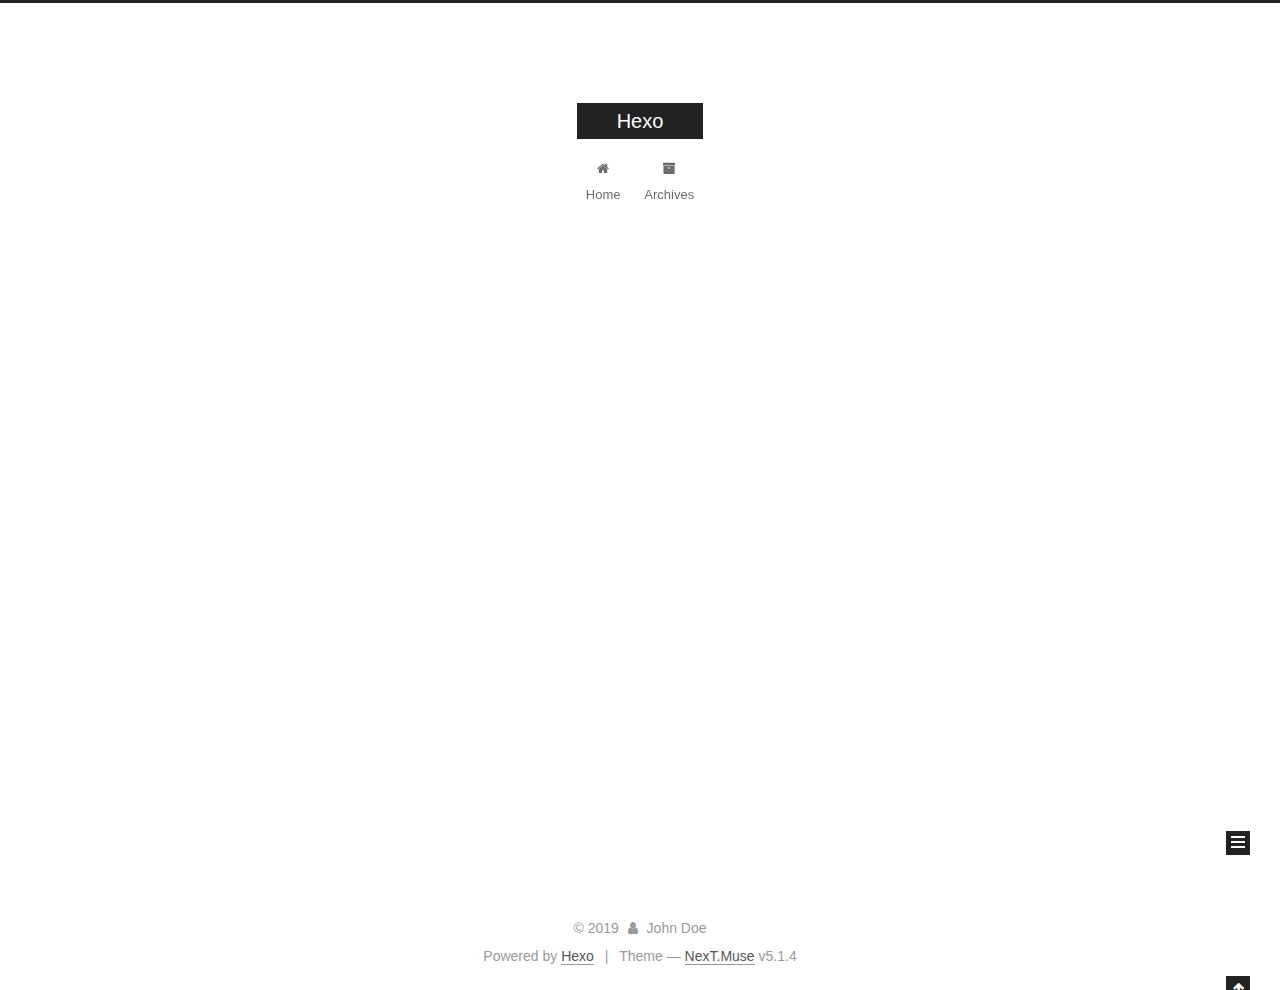
<file: index.html>
<!DOCTYPE html>



  


<html class="theme-next muse use-motion" lang="zh-CH">
<head>
  <meta charset="UTF-8"/>
<meta http-equiv="X-UA-Compatible" content="IE=edge" />
<meta name="viewport" content="width=device-width, initial-scale=1, maximum-scale=1"/>
<meta name="theme-color" content="#222">









<meta http-equiv="Cache-Control" content="no-transform" />
<meta http-equiv="Cache-Control" content="no-siteapp" />
















  
  
  <link href="/lib/fancybox/source/jquery.fancybox.css?v=2.1.5" rel="stylesheet" type="text/css" />







<link href="/lib/font-awesome/css/font-awesome.min.css?v=4.6.2" rel="stylesheet" type="text/css" />

<link href="/css/main.css?v=5.1.4" rel="stylesheet" type="text/css" />


  <link rel="apple-touch-icon" sizes="180x180" href="/images/apple-touch-icon-next.png?v=5.1.4">


  <link rel="icon" type="image/png" sizes="32x32" href="/images/favicon-32x32-next.png?v=5.1.4">


  <link rel="icon" type="image/png" sizes="16x16" href="/images/favicon-16x16-next.png?v=5.1.4">


  <link rel="mask-icon" href="/images/logo.svg?v=5.1.4" color="#222">





  <meta name="keywords" content="Hexo, NexT" />










<meta property="og:type" content="website">
<meta property="og:title" content="Hexo">
<meta property="og:url" content="http:&#x2F;&#x2F;yoursite.com&#x2F;index.html">
<meta property="og:site_name" content="Hexo">
<meta property="og:locale" content="zh-CH">
<meta name="twitter:card" content="summary">



<script type="text/javascript" id="hexo.configurations">
  var NexT = window.NexT || {};
  var CONFIG = {
    root: '/',
    scheme: 'Muse',
    version: '5.1.4',
    sidebar: {"position":"left","display":"post","offset":12,"b2t":false,"scrollpercent":false,"onmobile":false},
    fancybox: true,
    tabs: true,
    motion: {"enable":true,"async":false,"transition":{"post_block":"fadeIn","post_header":"slideDownIn","post_body":"slideDownIn","coll_header":"slideLeftIn","sidebar":"slideUpIn"}},
    duoshuo: {
      userId: '0',
      author: 'Author'
    },
    algolia: {
      applicationID: '',
      apiKey: '',
      indexName: '',
      hits: {"per_page":10},
      labels: {"input_placeholder":"Search for Posts","hits_empty":"We didn't find any results for the search: ${query}","hits_stats":"${hits} results found in ${time} ms"}
    }
  };
</script>



  <link rel="canonical" href="http://yoursite.com/"/>





  <title>Hexo</title>
  








</head>

<body itemscope itemtype="http://schema.org/WebPage" lang="zh-CH">

  
  
    
  

  <div class="container sidebar-position-left 
  page-home">
    <div class="headband"></div>

    <header id="header" class="header" itemscope itemtype="http://schema.org/WPHeader">
      <div class="header-inner"><div class="site-brand-wrapper">
  <div class="site-meta ">
    

    <div class="custom-logo-site-title">
      <a href="/"  class="brand" rel="start">
        <span class="logo-line-before"><i></i></span>
        <span class="site-title">Hexo</span>
        <span class="logo-line-after"><i></i></span>
      </a>
    </div>
      
        <p class="site-subtitle"></p>
      
  </div>

  <div class="site-nav-toggle">
    <button>
      <span class="btn-bar"></span>
      <span class="btn-bar"></span>
      <span class="btn-bar"></span>
    </button>
  </div>
</div>

<nav class="site-nav">
  

  
    <ul id="menu" class="menu">
      
        
        <li class="menu-item menu-item-home">
          <a href="/%20" rel="section">
            
              <i class="menu-item-icon fa fa-fw fa-home"></i> <br />
            
            Home
          </a>
        </li>
      
        
        <li class="menu-item menu-item-archives">
          <a href="/archives/%20" rel="section">
            
              <i class="menu-item-icon fa fa-fw fa-archive"></i> <br />
            
            Archives
          </a>
        </li>
      

      
    </ul>
  

  
</nav>



 </div>
    </header>

    <main id="main" class="main">
      <div class="main-inner">
        <div class="content-wrap">
          <div id="content" class="content">
            
  <section id="posts" class="posts-expand">
    
      

  

  
  
  

  <article class="post post-type-normal" itemscope itemtype="http://schema.org/Article">
  
  
  
  <div class="post-block">
    <link itemprop="mainEntityOfPage" href="http://yoursite.com/2019/11/26/fist-test/">

    <span hidden itemprop="author" itemscope itemtype="http://schema.org/Person">
      <meta itemprop="name" content="John Doe">
      <meta itemprop="description" content="">
      <meta itemprop="image" content="/images/avatar.gif">
    </span>

    <span hidden itemprop="publisher" itemscope itemtype="http://schema.org/Organization">
      <meta itemprop="name" content="Hexo">
    </span>

    
      <header class="post-header">

        
        
          <h1 class="post-title" itemprop="name headline">
                
                <a class="post-title-link" href="/2019/11/26/fist-test/" itemprop="url">��һƪ����</a></h1>
        

        <div class="post-meta">
          <span class="post-time">
            
              <span class="post-meta-item-icon">
                <i class="fa fa-calendar-o"></i>
              </span>
              
                <span class="post-meta-item-text">Posted on</span>
              
              <time title="Post created" itemprop="dateCreated datePublished" datetime="2019-11-26T19:45:09+08:00">
                2019-11-26
              </time>
            

            

            
          </span>

          

          
            
          

          
          

          

          

          

        </div>
      </header>
    

    
    
    
    <div class="post-body" itemprop="articleBody">

      
      

      
        
          
            <p>##��־��<br>��־�ᣨLin Chi-ling����1974��11��29�ճ�����̨��ʡ̨���У�����Ӱ��Ů��Ա��ģ�ء������ˡ�<br>2000�꣬��־��ǩԼ����ģ�ؾ��͹�˾����ʼְҵģ�����ġ�2002�꣬��־��������ĳ��ҵ���ӹ�����ø����ע�����ڴ��걻ý����ѡΪ��̨���һ��Ů����2004�꣬����ʼ��������ҵת���ڵء�2007�꣬��־�������Ļ��Ů������ڡ�����ʽ����Ӱ������  ��2008�꣬��־�����ݸ����ײ�ϲ��Ƭ����սɲ���򡷡�<br>2010�꣬��־����FHMȫ��ٴ���Ů�����ڣ�����ͬ�������ձ�����硶��֮���ˡ���2011�꣬��������Ƭ���Ҹ���ȡ����״�һ�˷������ǡ�2014�꣬��־�������˾���Ƭ��������ŦԼ����2015�꣬��־�Ὺʼ�μ��������Ŀ��������㡷��2019��6��6�գ���־���������ձ�����AKIRA���</p>

          
        
      
    </div>
    
    
    

    

    

    

    <footer class="post-footer">
      

      

      

      
      
        <div class="post-eof"></div>
      
    </footer>
  </div>
  
  
  
  </article>


    
  </section>

  


          </div>
          


          

        </div>
        
          
  
  <div class="sidebar-toggle">
    <div class="sidebar-toggle-line-wrap">
      <span class="sidebar-toggle-line sidebar-toggle-line-first"></span>
      <span class="sidebar-toggle-line sidebar-toggle-line-middle"></span>
      <span class="sidebar-toggle-line sidebar-toggle-line-last"></span>
    </div>
  </div>

  <aside id="sidebar" class="sidebar">
    
    <div class="sidebar-inner">

      

      

      <section class="site-overview-wrap sidebar-panel sidebar-panel-active">
        <div class="site-overview">
          <div class="site-author motion-element" itemprop="author" itemscope itemtype="http://schema.org/Person">
            
              <p class="site-author-name" itemprop="name">John Doe</p>
              <p class="site-description motion-element" itemprop="description"></p>
          </div>

          <nav class="site-state motion-element">

            
              <div class="site-state-item site-state-posts">
              
                <a href="/archives/%20%7C%7C%20archive">
              
                  <span class="site-state-item-count">1</span>
                  <span class="site-state-item-name">posts</span>
                </a>
              </div>
            

            

            

          </nav>

          

          

          
          

          
          

          

        </div>
      </section>

      

      

    </div>
  </aside>


        
      </div>
    </main>

    <footer id="footer" class="footer">
      <div class="footer-inner">
        <div class="copyright">&copy; <span itemprop="copyrightYear">2019</span>
  <span class="with-love">
    <i class="fa fa-user"></i>
  </span>
  <span class="author" itemprop="copyrightHolder">John Doe</span>

  
</div>


  <div class="powered-by">Powered by <a class="theme-link" target="_blank" href="https://hexo.io">Hexo</a></div>



  <span class="post-meta-divider">|</span>



  <div class="theme-info">Theme &mdash; <a class="theme-link" target="_blank" href="https://github.com/iissnan/hexo-theme-next">NexT.Muse</a> v5.1.4</div>




        







        
      </div>
    </footer>

    
      <div class="back-to-top">
        <i class="fa fa-arrow-up"></i>
        
      </div>
    

    

  </div>

  

<script type="text/javascript">
  if (Object.prototype.toString.call(window.Promise) !== '[object Function]') {
    window.Promise = null;
  }
</script>









  












  
  
    <script type="text/javascript" src="/lib/jquery/index.js?v=2.1.3"></script>
  

  
  
    <script type="text/javascript" src="/lib/fastclick/lib/fastclick.min.js?v=1.0.6"></script>
  

  
  
    <script type="text/javascript" src="/lib/jquery_lazyload/jquery.lazyload.js?v=1.9.7"></script>
  

  
  
    <script type="text/javascript" src="/lib/velocity/velocity.min.js?v=1.2.1"></script>
  

  
  
    <script type="text/javascript" src="/lib/velocity/velocity.ui.min.js?v=1.2.1"></script>
  

  
  
    <script type="text/javascript" src="/lib/fancybox/source/jquery.fancybox.pack.js?v=2.1.5"></script>
  


  


  <script type="text/javascript" src="/js/src/utils.js?v=5.1.4"></script>

  <script type="text/javascript" src="/js/src/motion.js?v=5.1.4"></script>



  
  

  

  


  <script type="text/javascript" src="/js/src/bootstrap.js?v=5.1.4"></script>



  


  




	





  





  












  





  

  

  

  
  

  

  

  

</body>
</html>
</file>
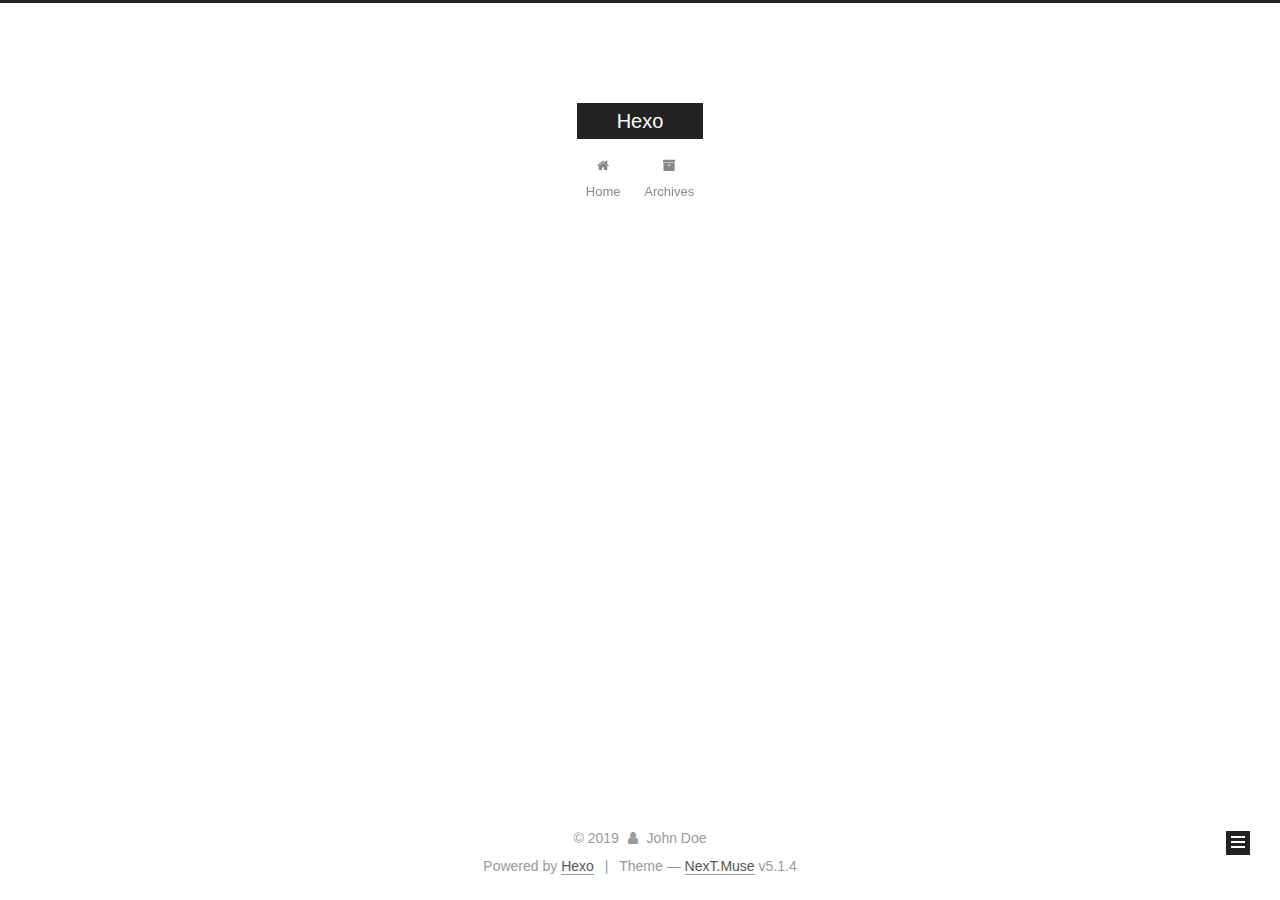
<file: archives/index.html>
<!DOCTYPE html>



  


<html class="theme-next muse use-motion" lang="zh-CH">
<head>
  <meta charset="UTF-8"/>
<meta http-equiv="X-UA-Compatible" content="IE=edge" />
<meta name="viewport" content="width=device-width, initial-scale=1, maximum-scale=1"/>
<meta name="theme-color" content="#222">









<meta http-equiv="Cache-Control" content="no-transform" />
<meta http-equiv="Cache-Control" content="no-siteapp" />
















  
  
  <link href="/lib/fancybox/source/jquery.fancybox.css?v=2.1.5" rel="stylesheet" type="text/css" />







<link href="/lib/font-awesome/css/font-awesome.min.css?v=4.6.2" rel="stylesheet" type="text/css" />

<link href="/css/main.css?v=5.1.4" rel="stylesheet" type="text/css" />


  <link rel="apple-touch-icon" sizes="180x180" href="/images/apple-touch-icon-next.png?v=5.1.4">


  <link rel="icon" type="image/png" sizes="32x32" href="/images/favicon-32x32-next.png?v=5.1.4">


  <link rel="icon" type="image/png" sizes="16x16" href="/images/favicon-16x16-next.png?v=5.1.4">


  <link rel="mask-icon" href="/images/logo.svg?v=5.1.4" color="#222">





  <meta name="keywords" content="Hexo, NexT" />










<meta property="og:type" content="website">
<meta property="og:title" content="Hexo">
<meta property="og:url" content="http:&#x2F;&#x2F;yoursite.com&#x2F;archives&#x2F;index.html">
<meta property="og:site_name" content="Hexo">
<meta property="og:locale" content="zh-CH">
<meta name="twitter:card" content="summary">



<script type="text/javascript" id="hexo.configurations">
  var NexT = window.NexT || {};
  var CONFIG = {
    root: '/',
    scheme: 'Muse',
    version: '5.1.4',
    sidebar: {"position":"left","display":"post","offset":12,"b2t":false,"scrollpercent":false,"onmobile":false},
    fancybox: true,
    tabs: true,
    motion: {"enable":true,"async":false,"transition":{"post_block":"fadeIn","post_header":"slideDownIn","post_body":"slideDownIn","coll_header":"slideLeftIn","sidebar":"slideUpIn"}},
    duoshuo: {
      userId: '0',
      author: 'Author'
    },
    algolia: {
      applicationID: '',
      apiKey: '',
      indexName: '',
      hits: {"per_page":10},
      labels: {"input_placeholder":"Search for Posts","hits_empty":"We didn't find any results for the search: ${query}","hits_stats":"${hits} results found in ${time} ms"}
    }
  };
</script>



  <link rel="canonical" href="http://yoursite.com/archives/"/>





  <title>Archive | Hexo</title>
  








</head>

<body itemscope itemtype="http://schema.org/WebPage" lang="zh-CH">

  
  
    
  

  <div class="container sidebar-position-left page-archive">
    <div class="headband"></div>

    <header id="header" class="header" itemscope itemtype="http://schema.org/WPHeader">
      <div class="header-inner"><div class="site-brand-wrapper">
  <div class="site-meta ">
    

    <div class="custom-logo-site-title">
      <a href="/"  class="brand" rel="start">
        <span class="logo-line-before"><i></i></span>
        <span class="site-title">Hexo</span>
        <span class="logo-line-after"><i></i></span>
      </a>
    </div>
      
        <p class="site-subtitle"></p>
      
  </div>

  <div class="site-nav-toggle">
    <button>
      <span class="btn-bar"></span>
      <span class="btn-bar"></span>
      <span class="btn-bar"></span>
    </button>
  </div>
</div>

<nav class="site-nav">
  

  
    <ul id="menu" class="menu">
      
        
        <li class="menu-item menu-item-home">
          <a href="/%20" rel="section">
            
              <i class="menu-item-icon fa fa-fw fa-home"></i> <br />
            
            Home
          </a>
        </li>
      
        
        <li class="menu-item menu-item-archives">
          <a href="/archives/%20" rel="section">
            
              <i class="menu-item-icon fa fa-fw fa-archive"></i> <br />
            
            Archives
          </a>
        </li>
      

      
    </ul>
  

  
</nav>



 </div>
    </header>

    <main id="main" class="main">
      <div class="main-inner">
        <div class="content-wrap">
          <div id="content" class="content">
            

  
  
  
  <div class="post-block archive">
    <div id="posts" class="posts-collapse">
      <span class="archive-move-on"></span>

      <span class="archive-page-counter">
        
        
        
          
        
        Um..! 1 post. Keep on posting.
      </span>

      

        
        
        

        
          
          <div class="collection-title">
            <h1 class="archive-year" id="archive-year-2019">2019</h1>
          </div>
        
        

        

  <article class="post post-type-normal" itemscope itemtype="http://schema.org/Article">
    <header class="post-header">

      <h2 class="post-title">
        
            <a class="post-title-link" href="/2019/11/26/fist-test/" itemprop="url">
              
                <span itemprop="name">��һƪ����</span>
              
            </a>
        
      </h2>

      <div class="post-meta">
        <time class="post-time" itemprop="dateCreated"
              datetime="2019-11-26T19:45:09+08:00"
              content="2019-11-26" >
          11-26
        </time>
      </div>

    </header>
  </article>



      

    </div>
  </div>
  
  
  

  



          </div>
          


          

        </div>
        
          
  
  <div class="sidebar-toggle">
    <div class="sidebar-toggle-line-wrap">
      <span class="sidebar-toggle-line sidebar-toggle-line-first"></span>
      <span class="sidebar-toggle-line sidebar-toggle-line-middle"></span>
      <span class="sidebar-toggle-line sidebar-toggle-line-last"></span>
    </div>
  </div>

  <aside id="sidebar" class="sidebar">
    
    <div class="sidebar-inner">

      

      

      <section class="site-overview-wrap sidebar-panel sidebar-panel-active">
        <div class="site-overview">
          <div class="site-author motion-element" itemprop="author" itemscope itemtype="http://schema.org/Person">
            
              <p class="site-author-name" itemprop="name">John Doe</p>
              <p class="site-description motion-element" itemprop="description"></p>
          </div>

          <nav class="site-state motion-element">

            
              <div class="site-state-item site-state-posts">
              
                <a href="/archives/%20%7C%7C%20archive">
              
                  <span class="site-state-item-count">1</span>
                  <span class="site-state-item-name">posts</span>
                </a>
              </div>
            

            

            

          </nav>

          

          

          
          

          
          

          

        </div>
      </section>

      

      

    </div>
  </aside>


        
      </div>
    </main>

    <footer id="footer" class="footer">
      <div class="footer-inner">
        <div class="copyright">&copy; <span itemprop="copyrightYear">2019</span>
  <span class="with-love">
    <i class="fa fa-user"></i>
  </span>
  <span class="author" itemprop="copyrightHolder">John Doe</span>

  
</div>


  <div class="powered-by">Powered by <a class="theme-link" target="_blank" href="https://hexo.io">Hexo</a></div>



  <span class="post-meta-divider">|</span>



  <div class="theme-info">Theme &mdash; <a class="theme-link" target="_blank" href="https://github.com/iissnan/hexo-theme-next">NexT.Muse</a> v5.1.4</div>




        







        
      </div>
    </footer>

    
      <div class="back-to-top">
        <i class="fa fa-arrow-up"></i>
        
      </div>
    

    

  </div>

  

<script type="text/javascript">
  if (Object.prototype.toString.call(window.Promise) !== '[object Function]') {
    window.Promise = null;
  }
</script>









  












  
  
    <script type="text/javascript" src="/lib/jquery/index.js?v=2.1.3"></script>
  

  
  
    <script type="text/javascript" src="/lib/fastclick/lib/fastclick.min.js?v=1.0.6"></script>
  

  
  
    <script type="text/javascript" src="/lib/jquery_lazyload/jquery.lazyload.js?v=1.9.7"></script>
  

  
  
    <script type="text/javascript" src="/lib/velocity/velocity.min.js?v=1.2.1"></script>
  

  
  
    <script type="text/javascript" src="/lib/velocity/velocity.ui.min.js?v=1.2.1"></script>
  

  
  
    <script type="text/javascript" src="/lib/fancybox/source/jquery.fancybox.pack.js?v=2.1.5"></script>
  


  


  <script type="text/javascript" src="/js/src/utils.js?v=5.1.4"></script>

  <script type="text/javascript" src="/js/src/motion.js?v=5.1.4"></script>



  
  

  

  


  <script type="text/javascript" src="/js/src/bootstrap.js?v=5.1.4"></script>



  


  




	





  





  












  





  

  

  

  
  

  

  

  

</body>
</html>
</file>
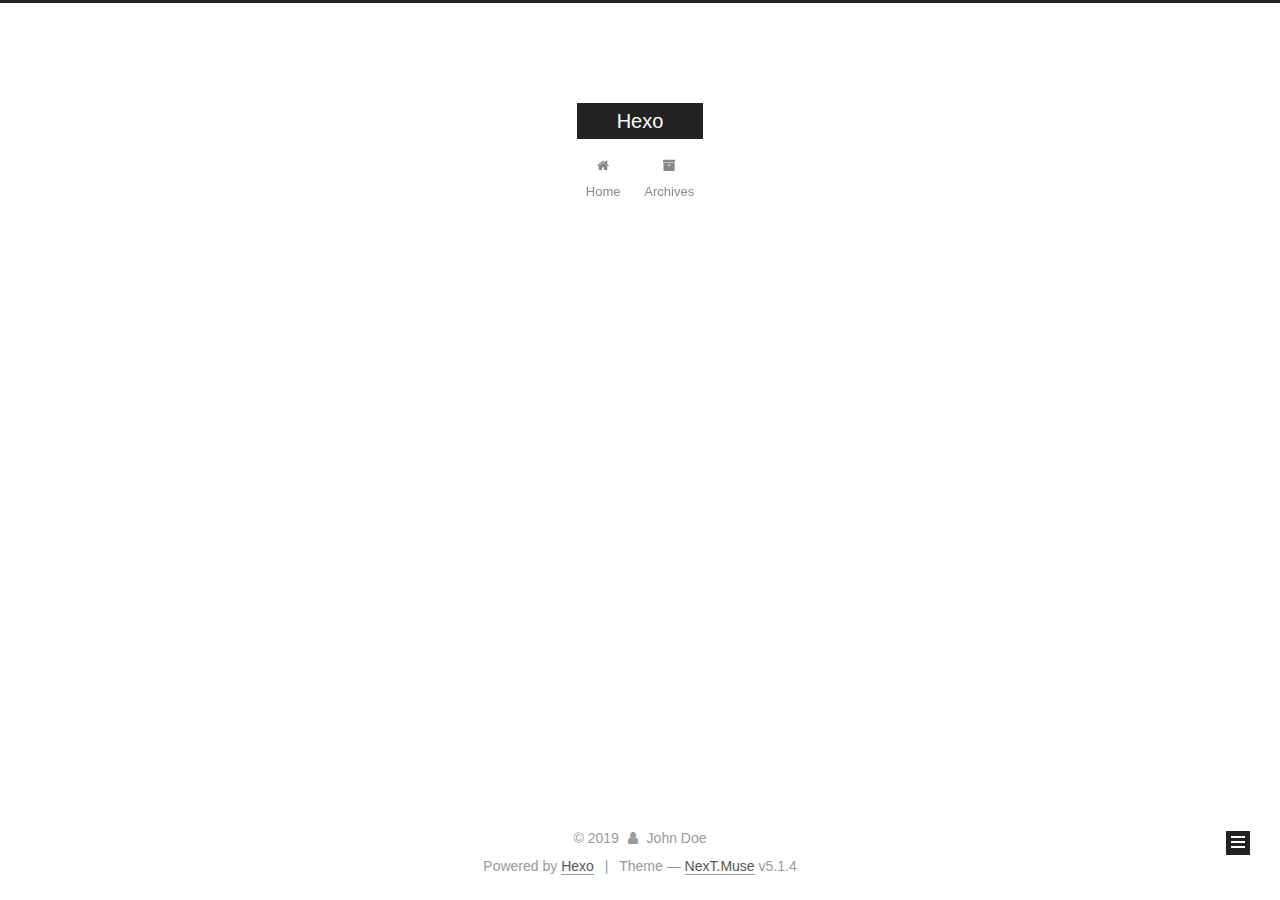
<file: archives/2019/index.html>
<!DOCTYPE html>



  


<html class="theme-next muse use-motion" lang="zh-CH">
<head>
  <meta charset="UTF-8"/>
<meta http-equiv="X-UA-Compatible" content="IE=edge" />
<meta name="viewport" content="width=device-width, initial-scale=1, maximum-scale=1"/>
<meta name="theme-color" content="#222">









<meta http-equiv="Cache-Control" content="no-transform" />
<meta http-equiv="Cache-Control" content="no-siteapp" />
















  
  
  <link href="/lib/fancybox/source/jquery.fancybox.css?v=2.1.5" rel="stylesheet" type="text/css" />







<link href="/lib/font-awesome/css/font-awesome.min.css?v=4.6.2" rel="stylesheet" type="text/css" />

<link href="/css/main.css?v=5.1.4" rel="stylesheet" type="text/css" />


  <link rel="apple-touch-icon" sizes="180x180" href="/images/apple-touch-icon-next.png?v=5.1.4">


  <link rel="icon" type="image/png" sizes="32x32" href="/images/favicon-32x32-next.png?v=5.1.4">


  <link rel="icon" type="image/png" sizes="16x16" href="/images/favicon-16x16-next.png?v=5.1.4">


  <link rel="mask-icon" href="/images/logo.svg?v=5.1.4" color="#222">





  <meta name="keywords" content="Hexo, NexT" />










<meta property="og:type" content="website">
<meta property="og:title" content="Hexo">
<meta property="og:url" content="http:&#x2F;&#x2F;yoursite.com&#x2F;archives&#x2F;2019&#x2F;index.html">
<meta property="og:site_name" content="Hexo">
<meta property="og:locale" content="zh-CH">
<meta name="twitter:card" content="summary">



<script type="text/javascript" id="hexo.configurations">
  var NexT = window.NexT || {};
  var CONFIG = {
    root: '/',
    scheme: 'Muse',
    version: '5.1.4',
    sidebar: {"position":"left","display":"post","offset":12,"b2t":false,"scrollpercent":false,"onmobile":false},
    fancybox: true,
    tabs: true,
    motion: {"enable":true,"async":false,"transition":{"post_block":"fadeIn","post_header":"slideDownIn","post_body":"slideDownIn","coll_header":"slideLeftIn","sidebar":"slideUpIn"}},
    duoshuo: {
      userId: '0',
      author: 'Author'
    },
    algolia: {
      applicationID: '',
      apiKey: '',
      indexName: '',
      hits: {"per_page":10},
      labels: {"input_placeholder":"Search for Posts","hits_empty":"We didn't find any results for the search: ${query}","hits_stats":"${hits} results found in ${time} ms"}
    }
  };
</script>



  <link rel="canonical" href="http://yoursite.com/archives/2019/"/>





  <title>Archive | Hexo</title>
  








</head>

<body itemscope itemtype="http://schema.org/WebPage" lang="zh-CH">

  
  
    
  

  <div class="container sidebar-position-left page-archive">
    <div class="headband"></div>

    <header id="header" class="header" itemscope itemtype="http://schema.org/WPHeader">
      <div class="header-inner"><div class="site-brand-wrapper">
  <div class="site-meta ">
    

    <div class="custom-logo-site-title">
      <a href="/"  class="brand" rel="start">
        <span class="logo-line-before"><i></i></span>
        <span class="site-title">Hexo</span>
        <span class="logo-line-after"><i></i></span>
      </a>
    </div>
      
        <p class="site-subtitle"></p>
      
  </div>

  <div class="site-nav-toggle">
    <button>
      <span class="btn-bar"></span>
      <span class="btn-bar"></span>
      <span class="btn-bar"></span>
    </button>
  </div>
</div>

<nav class="site-nav">
  

  
    <ul id="menu" class="menu">
      
        
        <li class="menu-item menu-item-home">
          <a href="/%20" rel="section">
            
              <i class="menu-item-icon fa fa-fw fa-home"></i> <br />
            
            Home
          </a>
        </li>
      
        
        <li class="menu-item menu-item-archives">
          <a href="/archives/%20" rel="section">
            
              <i class="menu-item-icon fa fa-fw fa-archive"></i> <br />
            
            Archives
          </a>
        </li>
      

      
    </ul>
  

  
</nav>



 </div>
    </header>

    <main id="main" class="main">
      <div class="main-inner">
        <div class="content-wrap">
          <div id="content" class="content">
            

  
  
  
  <div class="post-block archive">
    <div id="posts" class="posts-collapse">
      <span class="archive-move-on"></span>

      <span class="archive-page-counter">
        
        
        
          
        
        Um..! 1 post. Keep on posting.
      </span>

      

        
        
        

        
          
          <div class="collection-title">
            <h1 class="archive-year" id="archive-year-2019">2019</h1>
          </div>
        
        

        

  <article class="post post-type-normal" itemscope itemtype="http://schema.org/Article">
    <header class="post-header">

      <h2 class="post-title">
        
            <a class="post-title-link" href="/2019/11/26/fist-test/" itemprop="url">
              
                <span itemprop="name">��һƪ����</span>
              
            </a>
        
      </h2>

      <div class="post-meta">
        <time class="post-time" itemprop="dateCreated"
              datetime="2019-11-26T19:45:09+08:00"
              content="2019-11-26" >
          11-26
        </time>
      </div>

    </header>
  </article>



      

    </div>
  </div>
  
  
  

  



          </div>
          


          

        </div>
        
          
  
  <div class="sidebar-toggle">
    <div class="sidebar-toggle-line-wrap">
      <span class="sidebar-toggle-line sidebar-toggle-line-first"></span>
      <span class="sidebar-toggle-line sidebar-toggle-line-middle"></span>
      <span class="sidebar-toggle-line sidebar-toggle-line-last"></span>
    </div>
  </div>

  <aside id="sidebar" class="sidebar">
    
    <div class="sidebar-inner">

      

      

      <section class="site-overview-wrap sidebar-panel sidebar-panel-active">
        <div class="site-overview">
          <div class="site-author motion-element" itemprop="author" itemscope itemtype="http://schema.org/Person">
            
              <p class="site-author-name" itemprop="name">John Doe</p>
              <p class="site-description motion-element" itemprop="description"></p>
          </div>

          <nav class="site-state motion-element">

            
              <div class="site-state-item site-state-posts">
              
                <a href="/archives/%20%7C%7C%20archive">
              
                  <span class="site-state-item-count">1</span>
                  <span class="site-state-item-name">posts</span>
                </a>
              </div>
            

            

            

          </nav>

          

          

          
          

          
          

          

        </div>
      </section>

      

      

    </div>
  </aside>


        
      </div>
    </main>

    <footer id="footer" class="footer">
      <div class="footer-inner">
        <div class="copyright">&copy; <span itemprop="copyrightYear">2019</span>
  <span class="with-love">
    <i class="fa fa-user"></i>
  </span>
  <span class="author" itemprop="copyrightHolder">John Doe</span>

  
</div>


  <div class="powered-by">Powered by <a class="theme-link" target="_blank" href="https://hexo.io">Hexo</a></div>



  <span class="post-meta-divider">|</span>



  <div class="theme-info">Theme &mdash; <a class="theme-link" target="_blank" href="https://github.com/iissnan/hexo-theme-next">NexT.Muse</a> v5.1.4</div>




        







        
      </div>
    </footer>

    
      <div class="back-to-top">
        <i class="fa fa-arrow-up"></i>
        
      </div>
    

    

  </div>

  

<script type="text/javascript">
  if (Object.prototype.toString.call(window.Promise) !== '[object Function]') {
    window.Promise = null;
  }
</script>









  












  
  
    <script type="text/javascript" src="/lib/jquery/index.js?v=2.1.3"></script>
  

  
  
    <script type="text/javascript" src="/lib/fastclick/lib/fastclick.min.js?v=1.0.6"></script>
  

  
  
    <script type="text/javascript" src="/lib/jquery_lazyload/jquery.lazyload.js?v=1.9.7"></script>
  

  
  
    <script type="text/javascript" src="/lib/velocity/velocity.min.js?v=1.2.1"></script>
  

  
  
    <script type="text/javascript" src="/lib/velocity/velocity.ui.min.js?v=1.2.1"></script>
  

  
  
    <script type="text/javascript" src="/lib/fancybox/source/jquery.fancybox.pack.js?v=2.1.5"></script>
  


  


  <script type="text/javascript" src="/js/src/utils.js?v=5.1.4"></script>

  <script type="text/javascript" src="/js/src/motion.js?v=5.1.4"></script>



  
  

  

  


  <script type="text/javascript" src="/js/src/bootstrap.js?v=5.1.4"></script>



  


  




	





  





  












  





  

  

  

  
  

  

  

  

</body>
</html>
</file>
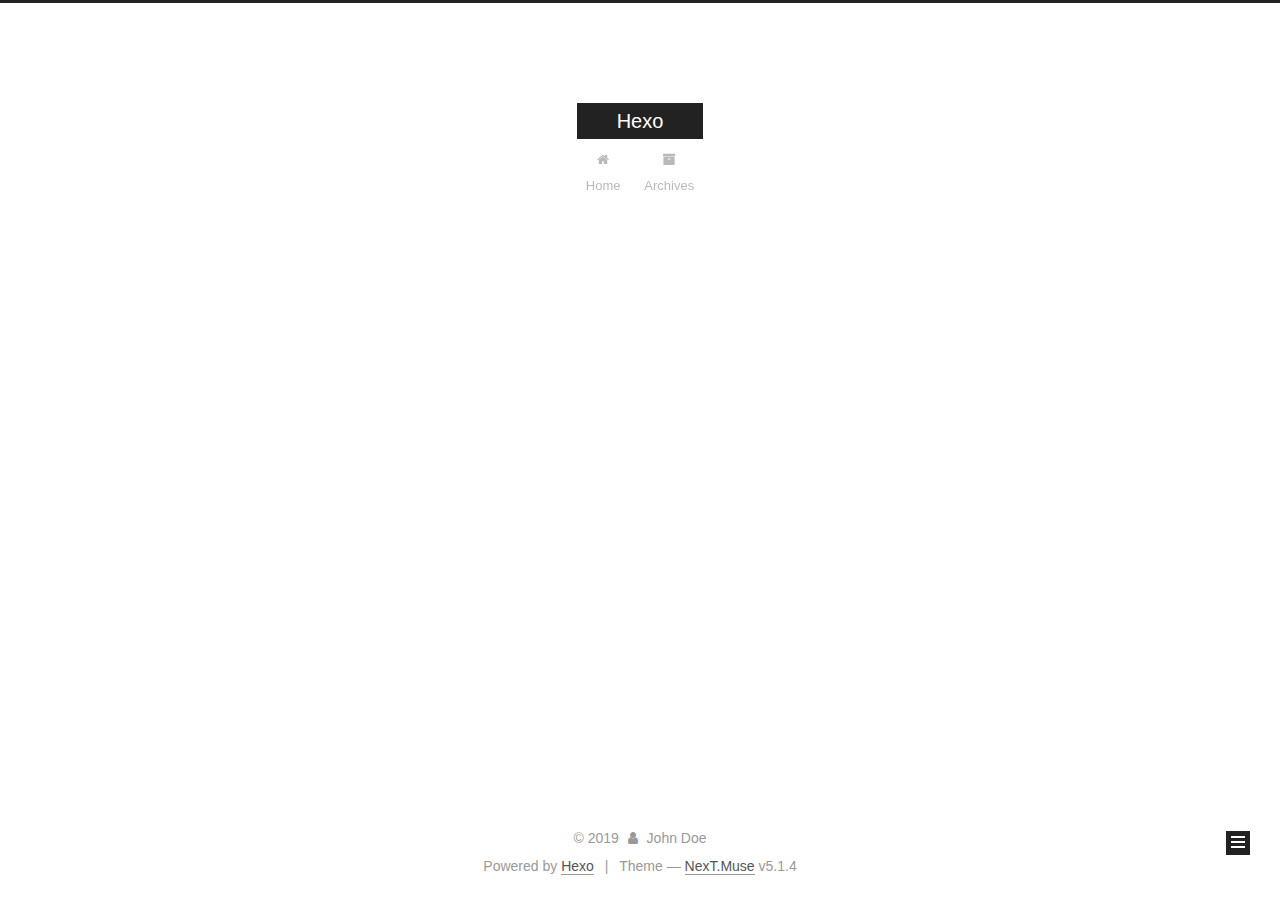
<file: archives/2019/11/index.html>
<!DOCTYPE html>



  


<html class="theme-next muse use-motion" lang="zh-CH">
<head>
  <meta charset="UTF-8"/>
<meta http-equiv="X-UA-Compatible" content="IE=edge" />
<meta name="viewport" content="width=device-width, initial-scale=1, maximum-scale=1"/>
<meta name="theme-color" content="#222">









<meta http-equiv="Cache-Control" content="no-transform" />
<meta http-equiv="Cache-Control" content="no-siteapp" />
















  
  
  <link href="/lib/fancybox/source/jquery.fancybox.css?v=2.1.5" rel="stylesheet" type="text/css" />







<link href="/lib/font-awesome/css/font-awesome.min.css?v=4.6.2" rel="stylesheet" type="text/css" />

<link href="/css/main.css?v=5.1.4" rel="stylesheet" type="text/css" />


  <link rel="apple-touch-icon" sizes="180x180" href="/images/apple-touch-icon-next.png?v=5.1.4">


  <link rel="icon" type="image/png" sizes="32x32" href="/images/favicon-32x32-next.png?v=5.1.4">


  <link rel="icon" type="image/png" sizes="16x16" href="/images/favicon-16x16-next.png?v=5.1.4">


  <link rel="mask-icon" href="/images/logo.svg?v=5.1.4" color="#222">





  <meta name="keywords" content="Hexo, NexT" />










<meta property="og:type" content="website">
<meta property="og:title" content="Hexo">
<meta property="og:url" content="http:&#x2F;&#x2F;yoursite.com&#x2F;archives&#x2F;2019&#x2F;11&#x2F;index.html">
<meta property="og:site_name" content="Hexo">
<meta property="og:locale" content="zh-CH">
<meta name="twitter:card" content="summary">



<script type="text/javascript" id="hexo.configurations">
  var NexT = window.NexT || {};
  var CONFIG = {
    root: '/',
    scheme: 'Muse',
    version: '5.1.4',
    sidebar: {"position":"left","display":"post","offset":12,"b2t":false,"scrollpercent":false,"onmobile":false},
    fancybox: true,
    tabs: true,
    motion: {"enable":true,"async":false,"transition":{"post_block":"fadeIn","post_header":"slideDownIn","post_body":"slideDownIn","coll_header":"slideLeftIn","sidebar":"slideUpIn"}},
    duoshuo: {
      userId: '0',
      author: 'Author'
    },
    algolia: {
      applicationID: '',
      apiKey: '',
      indexName: '',
      hits: {"per_page":10},
      labels: {"input_placeholder":"Search for Posts","hits_empty":"We didn't find any results for the search: ${query}","hits_stats":"${hits} results found in ${time} ms"}
    }
  };
</script>



  <link rel="canonical" href="http://yoursite.com/archives/2019/11/"/>





  <title>Archive | Hexo</title>
  








</head>

<body itemscope itemtype="http://schema.org/WebPage" lang="zh-CH">

  
  
    
  

  <div class="container sidebar-position-left page-archive">
    <div class="headband"></div>

    <header id="header" class="header" itemscope itemtype="http://schema.org/WPHeader">
      <div class="header-inner"><div class="site-brand-wrapper">
  <div class="site-meta ">
    

    <div class="custom-logo-site-title">
      <a href="/"  class="brand" rel="start">
        <span class="logo-line-before"><i></i></span>
        <span class="site-title">Hexo</span>
        <span class="logo-line-after"><i></i></span>
      </a>
    </div>
      
        <p class="site-subtitle"></p>
      
  </div>

  <div class="site-nav-toggle">
    <button>
      <span class="btn-bar"></span>
      <span class="btn-bar"></span>
      <span class="btn-bar"></span>
    </button>
  </div>
</div>

<nav class="site-nav">
  

  
    <ul id="menu" class="menu">
      
        
        <li class="menu-item menu-item-home">
          <a href="/%20" rel="section">
            
              <i class="menu-item-icon fa fa-fw fa-home"></i> <br />
            
            Home
          </a>
        </li>
      
        
        <li class="menu-item menu-item-archives">
          <a href="/archives/%20" rel="section">
            
              <i class="menu-item-icon fa fa-fw fa-archive"></i> <br />
            
            Archives
          </a>
        </li>
      

      
    </ul>
  

  
</nav>



 </div>
    </header>

    <main id="main" class="main">
      <div class="main-inner">
        <div class="content-wrap">
          <div id="content" class="content">
            

  
  
  
  <div class="post-block archive">
    <div id="posts" class="posts-collapse">
      <span class="archive-move-on"></span>

      <span class="archive-page-counter">
        
        
        
          
        
        Um..! 1 post. Keep on posting.
      </span>

      

        
        
        

        
          
          <div class="collection-title">
            <h1 class="archive-year" id="archive-year-2019">2019</h1>
          </div>
        
        

        

  <article class="post post-type-normal" itemscope itemtype="http://schema.org/Article">
    <header class="post-header">

      <h2 class="post-title">
        
            <a class="post-title-link" href="/2019/11/26/fist-test/" itemprop="url">
              
                <span itemprop="name">��һƪ����</span>
              
            </a>
        
      </h2>

      <div class="post-meta">
        <time class="post-time" itemprop="dateCreated"
              datetime="2019-11-26T19:45:09+08:00"
              content="2019-11-26" >
          11-26
        </time>
      </div>

    </header>
  </article>



      

    </div>
  </div>
  
  
  

  



          </div>
          


          

        </div>
        
          
  
  <div class="sidebar-toggle">
    <div class="sidebar-toggle-line-wrap">
      <span class="sidebar-toggle-line sidebar-toggle-line-first"></span>
      <span class="sidebar-toggle-line sidebar-toggle-line-middle"></span>
      <span class="sidebar-toggle-line sidebar-toggle-line-last"></span>
    </div>
  </div>

  <aside id="sidebar" class="sidebar">
    
    <div class="sidebar-inner">

      

      

      <section class="site-overview-wrap sidebar-panel sidebar-panel-active">
        <div class="site-overview">
          <div class="site-author motion-element" itemprop="author" itemscope itemtype="http://schema.org/Person">
            
              <p class="site-author-name" itemprop="name">John Doe</p>
              <p class="site-description motion-element" itemprop="description"></p>
          </div>

          <nav class="site-state motion-element">

            
              <div class="site-state-item site-state-posts">
              
                <a href="/archives/%20%7C%7C%20archive">
              
                  <span class="site-state-item-count">1</span>
                  <span class="site-state-item-name">posts</span>
                </a>
              </div>
            

            

            

          </nav>

          

          

          
          

          
          

          

        </div>
      </section>

      

      

    </div>
  </aside>


        
      </div>
    </main>

    <footer id="footer" class="footer">
      <div class="footer-inner">
        <div class="copyright">&copy; <span itemprop="copyrightYear">2019</span>
  <span class="with-love">
    <i class="fa fa-user"></i>
  </span>
  <span class="author" itemprop="copyrightHolder">John Doe</span>

  
</div>


  <div class="powered-by">Powered by <a class="theme-link" target="_blank" href="https://hexo.io">Hexo</a></div>



  <span class="post-meta-divider">|</span>



  <div class="theme-info">Theme &mdash; <a class="theme-link" target="_blank" href="https://github.com/iissnan/hexo-theme-next">NexT.Muse</a> v5.1.4</div>




        







        
      </div>
    </footer>

    
      <div class="back-to-top">
        <i class="fa fa-arrow-up"></i>
        
      </div>
    

    

  </div>

  

<script type="text/javascript">
  if (Object.prototype.toString.call(window.Promise) !== '[object Function]') {
    window.Promise = null;
  }
</script>









  












  
  
    <script type="text/javascript" src="/lib/jquery/index.js?v=2.1.3"></script>
  

  
  
    <script type="text/javascript" src="/lib/fastclick/lib/fastclick.min.js?v=1.0.6"></script>
  

  
  
    <script type="text/javascript" src="/lib/jquery_lazyload/jquery.lazyload.js?v=1.9.7"></script>
  

  
  
    <script type="text/javascript" src="/lib/velocity/velocity.min.js?v=1.2.1"></script>
  

  
  
    <script type="text/javascript" src="/lib/velocity/velocity.ui.min.js?v=1.2.1"></script>
  

  
  
    <script type="text/javascript" src="/lib/fancybox/source/jquery.fancybox.pack.js?v=2.1.5"></script>
  


  


  <script type="text/javascript" src="/js/src/utils.js?v=5.1.4"></script>

  <script type="text/javascript" src="/js/src/motion.js?v=5.1.4"></script>



  
  

  

  


  <script type="text/javascript" src="/js/src/bootstrap.js?v=5.1.4"></script>



  


  




	





  





  












  





  

  

  

  
  

  

  

  

</body>
</html>
</file>
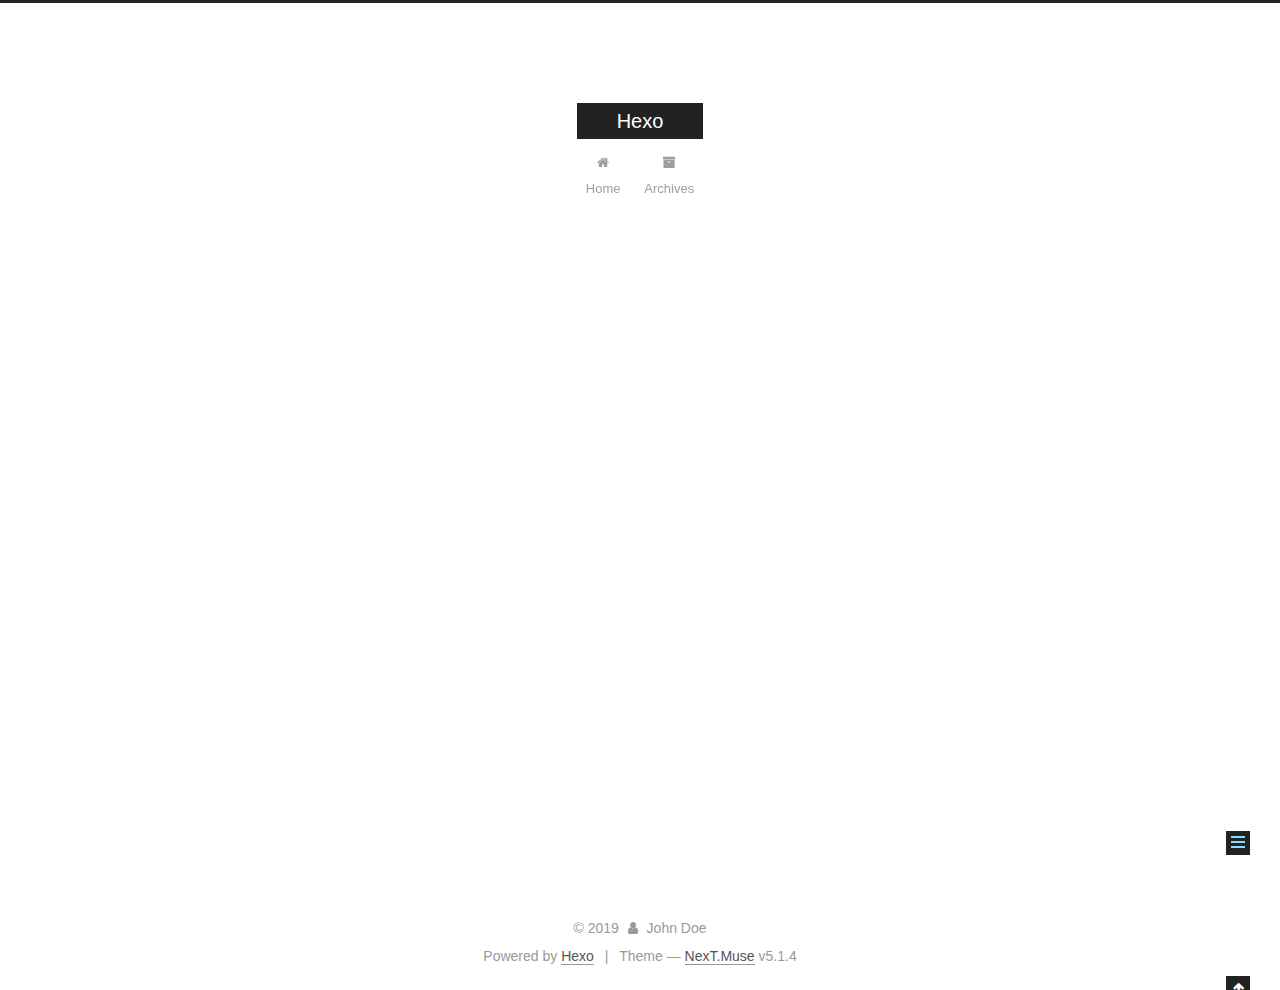
<file: 2019/11/26/fist-test/index.html>
<!DOCTYPE html>



  


<html class="theme-next muse use-motion" lang="zh-CH">
<head>
  <meta charset="UTF-8"/>
<meta http-equiv="X-UA-Compatible" content="IE=edge" />
<meta name="viewport" content="width=device-width, initial-scale=1, maximum-scale=1"/>
<meta name="theme-color" content="#222">









<meta http-equiv="Cache-Control" content="no-transform" />
<meta http-equiv="Cache-Control" content="no-siteapp" />
















  
  
  <link href="/lib/fancybox/source/jquery.fancybox.css?v=2.1.5" rel="stylesheet" type="text/css" />







<link href="/lib/font-awesome/css/font-awesome.min.css?v=4.6.2" rel="stylesheet" type="text/css" />

<link href="/css/main.css?v=5.1.4" rel="stylesheet" type="text/css" />


  <link rel="apple-touch-icon" sizes="180x180" href="/images/apple-touch-icon-next.png?v=5.1.4">


  <link rel="icon" type="image/png" sizes="32x32" href="/images/favicon-32x32-next.png?v=5.1.4">


  <link rel="icon" type="image/png" sizes="16x16" href="/images/favicon-16x16-next.png?v=5.1.4">


  <link rel="mask-icon" href="/images/logo.svg?v=5.1.4" color="#222">





  <meta name="keywords" content="Hexo, NexT" />










<meta name="description" content="##��־����־�ᣨLin Chi-ling����1974��11��29�ճ�����̨��ʡ̨���У�����Ӱ��Ů��Ա��ģ�ء������ˡ�2000�꣬��־��ǩԼ����ģ�ؾ��͹�˾����ʼְҵģ�����ġ�2002�꣬��־��������ĳ��ҵ���ӹ�����ø����ע�����ڴ��걻ý����ѡΪ��̨���һ��Ů����2004�꣬����ʼ��">
<meta property="og:type" content="article">
<meta property="og:title" content="��һƪ����">
<meta property="og:url" content="http:&#x2F;&#x2F;yoursite.com&#x2F;2019&#x2F;11&#x2F;26&#x2F;fist-test&#x2F;index.html">
<meta property="og:site_name" content="Hexo">
<meta property="og:description" content="##��־����־�ᣨLin Chi-ling����1974��11��29�ճ�����̨��ʡ̨���У�����Ӱ��Ů��Ա��ģ�ء������ˡ�2000�꣬��־��ǩԼ����ģ�ؾ��͹�˾����ʼְҵģ�����ġ�2002�꣬��־��������ĳ��ҵ���ӹ�����ø����ע�����ڴ��걻ý����ѡΪ��̨���һ��Ů����2004�꣬����ʼ��">
<meta property="og:locale" content="zh-CH">
<meta property="og:updated_time" content="2019-11-26T11:46:14.982Z">
<meta name="twitter:card" content="summary">



<script type="text/javascript" id="hexo.configurations">
  var NexT = window.NexT || {};
  var CONFIG = {
    root: '/',
    scheme: 'Muse',
    version: '5.1.4',
    sidebar: {"position":"left","display":"post","offset":12,"b2t":false,"scrollpercent":false,"onmobile":false},
    fancybox: true,
    tabs: true,
    motion: {"enable":true,"async":false,"transition":{"post_block":"fadeIn","post_header":"slideDownIn","post_body":"slideDownIn","coll_header":"slideLeftIn","sidebar":"slideUpIn"}},
    duoshuo: {
      userId: '0',
      author: 'Author'
    },
    algolia: {
      applicationID: '',
      apiKey: '',
      indexName: '',
      hits: {"per_page":10},
      labels: {"input_placeholder":"Search for Posts","hits_empty":"We didn't find any results for the search: ${query}","hits_stats":"${hits} results found in ${time} ms"}
    }
  };
</script>



  <link rel="canonical" href="http://yoursite.com/2019/11/26/fist-test/"/>





  <title>��һƪ���� | Hexo</title>
  








</head>

<body itemscope itemtype="http://schema.org/WebPage" lang="zh-CH">

  
  
    
  

  <div class="container sidebar-position-left page-post-detail">
    <div class="headband"></div>

    <header id="header" class="header" itemscope itemtype="http://schema.org/WPHeader">
      <div class="header-inner"><div class="site-brand-wrapper">
  <div class="site-meta ">
    

    <div class="custom-logo-site-title">
      <a href="/"  class="brand" rel="start">
        <span class="logo-line-before"><i></i></span>
        <span class="site-title">Hexo</span>
        <span class="logo-line-after"><i></i></span>
      </a>
    </div>
      
        <p class="site-subtitle"></p>
      
  </div>

  <div class="site-nav-toggle">
    <button>
      <span class="btn-bar"></span>
      <span class="btn-bar"></span>
      <span class="btn-bar"></span>
    </button>
  </div>
</div>

<nav class="site-nav">
  

  
    <ul id="menu" class="menu">
      
        
        <li class="menu-item menu-item-home">
          <a href="/%20" rel="section">
            
              <i class="menu-item-icon fa fa-fw fa-home"></i> <br />
            
            Home
          </a>
        </li>
      
        
        <li class="menu-item menu-item-archives">
          <a href="/archives/%20" rel="section">
            
              <i class="menu-item-icon fa fa-fw fa-archive"></i> <br />
            
            Archives
          </a>
        </li>
      

      
    </ul>
  

  
</nav>



 </div>
    </header>

    <main id="main" class="main">
      <div class="main-inner">
        <div class="content-wrap">
          <div id="content" class="content">
            

  <div id="posts" class="posts-expand">
    

  

  
  
  

  <article class="post post-type-normal" itemscope itemtype="http://schema.org/Article">
  
  
  
  <div class="post-block">
    <link itemprop="mainEntityOfPage" href="http://yoursite.com/2019/11/26/fist-test/">

    <span hidden itemprop="author" itemscope itemtype="http://schema.org/Person">
      <meta itemprop="name" content="John Doe">
      <meta itemprop="description" content="">
      <meta itemprop="image" content="/images/avatar.gif">
    </span>

    <span hidden itemprop="publisher" itemscope itemtype="http://schema.org/Organization">
      <meta itemprop="name" content="Hexo">
    </span>

    
      <header class="post-header">

        
        
          <h1 class="post-title" itemprop="name headline">��һƪ����</h1>
        

        <div class="post-meta">
          <span class="post-time">
            
              <span class="post-meta-item-icon">
                <i class="fa fa-calendar-o"></i>
              </span>
              
                <span class="post-meta-item-text">Posted on</span>
              
              <time title="Post created" itemprop="dateCreated datePublished" datetime="2019-11-26T19:45:09+08:00">
                2019-11-26
              </time>
            

            

            
          </span>

          

          
            
          

          
          

          

          

          

        </div>
      </header>
    

    
    
    
    <div class="post-body" itemprop="articleBody">

      
      

      
        <p>##��־��<br>��־�ᣨLin Chi-ling����1974��11��29�ճ�����̨��ʡ̨���У�����Ӱ��Ů��Ա��ģ�ء������ˡ�<br>2000�꣬��־��ǩԼ����ģ�ؾ��͹�˾����ʼְҵģ�����ġ�2002�꣬��־��������ĳ��ҵ���ӹ�����ø����ע�����ڴ��걻ý����ѡΪ��̨���һ��Ů����2004�꣬����ʼ��������ҵת���ڵء�2007�꣬��־�������Ļ��Ů������ڡ�����ʽ����Ӱ������  ��2008�꣬��־�����ݸ����ײ�ϲ��Ƭ����սɲ���򡷡�<br>2010�꣬��־����FHMȫ��ٴ���Ů�����ڣ�����ͬ�������ձ�����硶��֮���ˡ���2011�꣬��������Ƭ���Ҹ���ȡ����״�һ�˷������ǡ�2014�꣬��־�������˾���Ƭ��������ŦԼ����2015�꣬��־�Ὺʼ�μ��������Ŀ��������㡷��2019��6��6�գ���־���������ձ�����AKIRA���</p>

      
    </div>
    
    
    

    

    

    

    <footer class="post-footer">
      

      
      
      

      

      
      
    </footer>
  </div>
  
  
  
  </article>



    <div class="post-spread">
      
    </div>
  </div>


          </div>
          


          

  



        </div>
        
          
  
  <div class="sidebar-toggle">
    <div class="sidebar-toggle-line-wrap">
      <span class="sidebar-toggle-line sidebar-toggle-line-first"></span>
      <span class="sidebar-toggle-line sidebar-toggle-line-middle"></span>
      <span class="sidebar-toggle-line sidebar-toggle-line-last"></span>
    </div>
  </div>

  <aside id="sidebar" class="sidebar">
    
    <div class="sidebar-inner">

      

      

      <section class="site-overview-wrap sidebar-panel sidebar-panel-active">
        <div class="site-overview">
          <div class="site-author motion-element" itemprop="author" itemscope itemtype="http://schema.org/Person">
            
              <p class="site-author-name" itemprop="name">John Doe</p>
              <p class="site-description motion-element" itemprop="description"></p>
          </div>

          <nav class="site-state motion-element">

            
              <div class="site-state-item site-state-posts">
              
                <a href="/archives/%20%7C%7C%20archive">
              
                  <span class="site-state-item-count">1</span>
                  <span class="site-state-item-name">posts</span>
                </a>
              </div>
            

            

            

          </nav>

          

          

          
          

          
          

          

        </div>
      </section>

      

      

    </div>
  </aside>


        
      </div>
    </main>

    <footer id="footer" class="footer">
      <div class="footer-inner">
        <div class="copyright">&copy; <span itemprop="copyrightYear">2019</span>
  <span class="with-love">
    <i class="fa fa-user"></i>
  </span>
  <span class="author" itemprop="copyrightHolder">John Doe</span>

  
</div>


  <div class="powered-by">Powered by <a class="theme-link" target="_blank" href="https://hexo.io">Hexo</a></div>



  <span class="post-meta-divider">|</span>



  <div class="theme-info">Theme &mdash; <a class="theme-link" target="_blank" href="https://github.com/iissnan/hexo-theme-next">NexT.Muse</a> v5.1.4</div>




        







        
      </div>
    </footer>

    
      <div class="back-to-top">
        <i class="fa fa-arrow-up"></i>
        
      </div>
    

    

  </div>

  

<script type="text/javascript">
  if (Object.prototype.toString.call(window.Promise) !== '[object Function]') {
    window.Promise = null;
  }
</script>









  












  
  
    <script type="text/javascript" src="/lib/jquery/index.js?v=2.1.3"></script>
  

  
  
    <script type="text/javascript" src="/lib/fastclick/lib/fastclick.min.js?v=1.0.6"></script>
  

  
  
    <script type="text/javascript" src="/lib/jquery_lazyload/jquery.lazyload.js?v=1.9.7"></script>
  

  
  
    <script type="text/javascript" src="/lib/velocity/velocity.min.js?v=1.2.1"></script>
  

  
  
    <script type="text/javascript" src="/lib/velocity/velocity.ui.min.js?v=1.2.1"></script>
  

  
  
    <script type="text/javascript" src="/lib/fancybox/source/jquery.fancybox.pack.js?v=2.1.5"></script>
  


  


  <script type="text/javascript" src="/js/src/utils.js?v=5.1.4"></script>

  <script type="text/javascript" src="/js/src/motion.js?v=5.1.4"></script>



  
  

  
  <script type="text/javascript" src="/js/src/scrollspy.js?v=5.1.4"></script>
<script type="text/javascript" src="/js/src/post-details.js?v=5.1.4"></script>



  


  <script type="text/javascript" src="/js/src/bootstrap.js?v=5.1.4"></script>



  


  




	





  





  












  





  

  

  

  
  

  

  

  

</body>
</html>
</file>
<file: css/main.css>
/* normalize.css v3.0.2 | MIT License | git.io/normalize */
html {
  font-family: sans-serif; /* 1 */
  -ms-text-size-adjust: 100%; /* 2 */
  -webkit-text-size-adjust: 100%; /* 2 */
}
body {
  margin: 0;
}
article,
aside,
details,
figcaption,
figure,
footer,
header,
hgroup,
main,
menu,
nav,
section,
summary {
  display: block;
}
audio,
canvas,
progress,
video {
  display: inline-block; /* 1 */
  vertical-align: baseline; /* 2 */
}
audio:not([controls]) {
  display: none;
  height: 0;
}
[hidden],
template {
  display: none;
}
a {
  background-color: transparent;
}
a:active,
a:hover {
  outline: 0;
}
abbr[title] {
  border-bottom: 1px dotted;
}
b,
strong {
  font-weight: bold;
}
dfn {
  font-style: italic;
}
h1 {
  font-size: 2em;
  margin: 0.67em 0;
}
mark {
  background: #ff0;
  color: #000;
}
small {
  font-size: 80%;
}
sub,
sup {
  font-size: 75%;
  line-height: 0;
  position: relative;
  vertical-align: baseline;
}
sup {
  top: -0.5em;
}
sub {
  bottom: -0.25em;
}
img {
  border: 0;
}
svg:not(:root) {
  overflow: hidden;
}
figure {
  margin: 1em 40px;
}
hr {
  -moz-box-sizing: content-box;
  box-sizing: content-box;
  height: 0;
}
pre {
  overflow: auto;
}
code,
kbd,
pre,
samp {
  font-family: monospace, monospace;
  font-size: 1em;
}
button,
input,
optgroup,
select,
textarea {
  color: inherit; /* 1 */
  font: inherit; /* 2 */
  margin: 0; /* 3 */
}
button {
  overflow: visible;
}
button,
select {
  text-transform: none;
}
button,
html input[type="button"],
input[type="reset"],
input[type="submit"] {
  -webkit-appearance: button; /* 2 */
  cursor: pointer; /* 3 */
}
button[disabled],
html input[disabled] {
  cursor: default;
}
button::-moz-focus-inner,
input::-moz-focus-inner {
  border: 0;
  padding: 0;
}
input {
  line-height: normal;
}
input[type="checkbox"],
input[type="radio"] {
  box-sizing: border-box; /* 1 */
  padding: 0; /* 2 */
}
input[type="number"]::-webkit-inner-spin-button,
input[type="number"]::-webkit-outer-spin-button {
  height: auto;
}
input[type="search"] {
  -webkit-appearance: textfield; /* 1 */
  -moz-box-sizing: content-box;
  -webkit-box-sizing: content-box; /* 2 */
  box-sizing: content-box;
}
input[type="search"]::-webkit-search-cancel-button,
input[type="search"]::-webkit-search-decoration {
  -webkit-appearance: none;
}
fieldset {
  border: 1px solid #c0c0c0;
  margin: 0 2px;
  padding: 0.35em 0.625em 0.75em;
}
legend {
  border: 0; /* 1 */
  padding: 0; /* 2 */
}
textarea {
  overflow: auto;
}
optgroup {
  font-weight: bold;
}
table {
  border-collapse: collapse;
  border-spacing: 0;
}
td,
th {
  padding: 0;
}
::selection {
  background: #262a30;
  color: #fff;
}
body {
  position: relative;
  font-family: 'Lato', "PingFang SC", "Microsoft YaHei", sans-serif;
  font-size: 14px;
  line-height: 2;
  color: #555;
  background: #fff;
}
@media (max-width: 767px) {
  body {
    padding-right: 0 !important;
  }
}
@media (min-width: 768px) and (max-width: 991px) {
  body {
    padding-right: 0 !important;
  }
}
@media (min-width: 1600px) {
  body {
    font-size: 16px;
  }
}
h1,
h2,
h3,
h4,
h5,
h6 {
  margin: 0;
  padding: 0;
  font-weight: bold;
  line-height: 1.5;
  font-family: 'Lato', "PingFang SC", "Microsoft YaHei", sans-serif;
}
h2,
h3,
h4,
h5,
h6 {
  margin: 20px 0 15px;
}
h1 {
  font-size: 22px;
}
@media (max-width: 767px) {
  h1 {
    font-size: 18px;
  }
}
h2 {
  font-size: 20px;
}
@media (max-width: 767px) {
  h2 {
    font-size: 16px;
  }
}
h3 {
  font-size: 18px;
}
@media (max-width: 767px) {
  h3 {
    font-size: 14px;
  }
}
h4 {
  font-size: 16px;
}
@media (max-width: 767px) {
  h4 {
    font-size: 12px;
  }
}
h5 {
  font-size: 14px;
}
@media (max-width: 767px) {
  h5 {
    font-size: 10px;
  }
}
h6 {
  font-size: 12px;
}
@media (max-width: 767px) {
  h6 {
    font-size: 8px;
  }
}
p {
  margin: 0 0 20px 0;
}
a {
  color: #555;
  text-decoration: none;
  outline: none;
  border-bottom: 1px solid #999;
  word-wrap: break-word;
}
a:hover {
  color: #222;
  border-bottom-color: #222;
}
blockquote {
  margin: 0;
  padding: 0;
}
img {
  display: block;
  margin: auto;
  max-width: 100%;
  height: auto;
}
hr {
  margin: 40px 0;
  height: 3px;
  border: none;
  background-color: #ddd;
  background-image: repeating-linear-gradient(-45deg, #fff, #fff 4px, transparent 4px, transparent 8px);
}
blockquote {
  padding: 0 15px;
  color: #666;
  border-left: 4px solid #ddd;
}
blockquote cite::before {
  content: "-";
  padding: 0 5px;
}
dt {
  font-weight: 700;
}
dd {
  margin: 0;
  padding: 0;
}
kbd {
  border: 1px solid #ccc;
  border-radius: 0.2em;
  box-shadow: 0.1em 0.1em 0.2em rgba(0,0,0,0.1);
  background-color: #f9f9f9;
  font-family: inherit;
  background-image: -webkit-linear-gradient(top, #eee, #fff, #eee);
  padding: 0.1em 0.3em;
  white-space: nowrap;
}
.text-left {
  text-align: left;
}
.text-center {
  text-align: center;
}
.text-right {
  text-align: right;
}
.text-justify {
  text-align: justify;
}
.text-nowrap {
  white-space: nowrap;
}
.text-lowercase {
  text-transform: lowercase;
}
.text-uppercase {
  text-transform: uppercase;
}
.text-capitalize {
  text-transform: capitalize;
}
.center-block {
  display: block;
  margin-left: auto;
  margin-right: auto;
}
.clearfix:before,
.clearfix:after {
  content: " ";
  display: table;
}
.clearfix:after {
  clear: both;
}
.pullquote {
  width: 45%;
}
.pullquote.left {
  float: left;
  margin-left: 5px;
  margin-right: 10px;
}
.pullquote.right {
  float: right;
  margin-left: 10px;
  margin-right: 5px;
}
.affix.affix.affix {
  position: fixed;
}
.translation {
  margin-top: -20px;
  font-size: 14px;
  color: #999;
}
.scrollbar-measure {
  width: 100px;
  height: 100px;
  overflow: scroll;
  position: absolute;
  top: -9999px;
}
.use-motion .motion-element {
  opacity: 0;
}
table {
  margin: 20px 0;
  width: 100%;
  border-collapse: collapse;
  border-spacing: 0;
  border: 1px solid #ddd;
  font-size: 14px;
  table-layout: fixed;
  word-wrap: break-all;
}
table>tbody>tr:nth-of-type(odd) {
  background-color: #f9f9f9;
}
table>tbody>tr:hover {
  background-color: #f5f5f5;
}
caption,
th,
td {
  padding: 8px;
  text-align: left;
  vertical-align: middle;
  font-weight: normal;
}
th,
td {
  border-bottom: 3px solid #ddd;
  border-right: 1px solid #eee;
}
th {
  padding-bottom: 10px;
  font-weight: 700;
}
td {
  border-bottom-width: 1px;
}
html,
body {
  height: 100%;
}
.container {
  position: relative;
  min-height: 100%;
}
.header-inner {
  margin: 0 auto;
  padding: 100px 0 70px;
  width: 700px;
}
@media (min-width: 1600px) {
  .container .header-inner {
    width: 900px;
  }
}
.main {
  padding-bottom: 150px;
}
.main-inner {
  margin: 0 auto;
  width: 700px;
}
@media (min-width: 1600px) {
  .container .main-inner {
    width: 900px;
  }
}
.footer {
  position: absolute;
  left: 0;
  bottom: 0;
  width: 100%;
  min-height: 50px;
}
.footer-inner {
  box-sizing: border-box;
  margin: 20px auto;
  width: 700px;
}
@media (min-width: 1600px) {
  .container .footer-inner {
    width: 900px;
  }
}
pre,
.highlight {
  overflow: auto;
  margin: 20px 0;
  padding: 0;
  font-size: 13px;
  color: #4d4d4c;
  background: #f7f7f7;
  line-height: 1.6;
}
pre,
code {
  font-family: consolas, Menlo, "PingFang SC", "Microsoft YaHei", monospace;
}
code {
  padding: 2px 4px;
  word-wrap: break-word;
  color: #555;
  background: #eee;
  border-radius: 3px;
  font-size: 13px;
}
pre {
  padding: 10px;
}
pre code {
  padding: 0;
  color: #4d4d4c;
  background: none;
  text-shadow: none;
}
.highlight {
  border-radius: 1px;
}
.highlight pre {
  border: none;
  margin: 0;
  padding: 10px 0;
}
.highlight table {
  margin: 0;
  width: auto;
  border: none;
}
.highlight td {
  border: none;
  padding: 0;
}
.highlight figcaption {
  font-size: 1em;
  color: #4d4d4c;
  line-height: 1em;
  margin-bottom: 1em;
}
.highlight figcaption:before,
.highlight figcaption:after {
  content: " ";
  display: table;
}
.highlight figcaption:after {
  clear: both;
}
.highlight figcaption a {
  float: right;
  color: #4d4d4c;
}
.highlight figcaption a:hover {
  border-bottom-color: #4d4d4c;
}
.highlight .gutter pre {
  padding-left: 10px;
  padding-right: 10px;
  color: #869194;
  text-align: right;
  background-color: #eff2f3;
}
.highlight .code pre {
  width: 100%;
  padding-left: 10px;
  padding-right: 10px;
  background-color: #f7f7f7;
}
.highlight .line {
  height: 20px;
}
.gutter {
  -webkit-user-select: none;
  -moz-user-select: none;
  -ms-user-select: none;
  user-select: none;
}
.gist table {
  width: auto;
}
.gist table td {
  border: none;
}
pre .deletion {
  background: #fdd;
}
pre .addition {
  background: #dfd;
}
pre .meta {
  color: #8959a8;
}
pre .comment {
  color: #8e908c;
}
pre .variable,
pre .attribute,
pre .tag,
pre .regexp,
pre .ruby .constant,
pre .xml .tag .title,
pre .xml .pi,
pre .xml .doctype,
pre .html .doctype,
pre .css .id,
pre .css .class,
pre .css .pseudo {
  color: #c82829;
}
pre .number,
pre .preprocessor,
pre .built_in,
pre .literal,
pre .params,
pre .constant,
pre .command {
  color: #f5871f;
}
pre .ruby .class .title,
pre .css .rules .attribute,
pre .string,
pre .value,
pre .inheritance,
pre .header,
pre .ruby .symbol,
pre .xml .cdata,
pre .special,
pre .number,
pre .formula {
  color: #718c00;
}
pre .title,
pre .css .hexcolor {
  color: #3e999f;
}
pre .function,
pre .python .decorator,
pre .python .title,
pre .ruby .function .title,
pre .ruby .title .keyword,
pre .perl .sub,
pre .javascript .title,
pre .coffeescript .title {
  color: #4271ae;
}
pre .keyword,
pre .javascript .function {
  color: #8959a8;
}
.full-image.full-image.full-image.full-image {
  border: none;
  max-width: 100%;
  width: auto;
  margin: 20px auto 25px;
}
@media (min-width: 992px) {
  .full-image.full-image.full-image.full-image {
    max-width: none;
    width: 110%;
    margin: 25px -5%;
  }
}
.blockquote-center,
.page-home .post-type-quote blockquote,
.page-post-detail .post-type-quote blockquote {
  position: relative;
  margin: 40px 0;
  padding: 0;
  border-left: none;
  text-align: center;
}
.blockquote-center::before,
.page-home .post-type-quote blockquote::before,
.page-post-detail .post-type-quote blockquote::before,
.blockquote-center::after,
.page-home .post-type-quote blockquote::after,
.page-post-detail .post-type-quote blockquote::after {
  position: absolute;
  content: ' ';
  display: block;
  width: 100%;
  height: 24px;
  opacity: 0.2;
  background-repeat: no-repeat;
  background-position: 0 -6px;
  background-size: 22px 22px;
}
.blockquote-center::before,
.page-home .post-type-quote blockquote::before,
.page-post-detail .post-type-quote blockquote::before {
  top: -20px;
  background-image: url("../images/quote-l.svg");
  border-top: 1px solid #ccc;
}
.blockquote-center::after,
.page-home .post-type-quote blockquote::after,
.page-post-detail .post-type-quote blockquote::after {
  bottom: -20px;
  background-image: url("../images/quote-r.svg");
  border-bottom: 1px solid #ccc;
  background-position: 100% 8px;
}
.blockquote-center p,
.page-home .post-type-quote blockquote p,
.page-post-detail .post-type-quote blockquote p,
.blockquote-center div,
.page-home .post-type-quote blockquote div,
.page-post-detail .post-type-quote blockquote div {
  text-align: center;
}
.post .post-body .group-picture img {
  box-sizing: border-box;
  padding: 0 3px;
  border: none;
}
.post .group-picture-row {
  overflow: hidden;
  margin-top: 6px;
}
.post .group-picture-row:first-child {
  margin-top: 0;
}
.post .group-picture-column {
  float: left;
}
.page-post-detail .post-body .group-picture-column {
  float: none;
  margin-top: 10px;
  width: auto !important;
}
.page-post-detail .post-body .group-picture-column img {
  margin: 0 auto;
}
.page-archive .group-picture-container {
  overflow: hidden;
}
.page-archive .group-picture-row {
  float: left;
}
.page-archive .group-picture-row:first-child {
  margin-top: 6px;
}
.page-archive .group-picture-column {
  max-width: 150px;
  max-height: 150px;
}
.post-body .note {
  position: relative;
  padding: 15px;
  margin-bottom: 20px;
  border: 1px solid #eee;
  border-left-width: 5px;
  border-radius: 3px;
}
.post-body .note h2,
.post-body .note h3,
.post-body .note h4,
.post-body .note h5,
.post-body .note h6 {
  margin-top: 0;
  margin-bottom: 0;
  border-bottom: initial;
  padding-top: 0 !important;
}
.post-body .note p:first-child,
.post-body .note ul:first-child,
.post-body .note ol:first-child,
.post-body .note table:first-child,
.post-body .note pre:first-child,
.post-body .note blockquote:first-child {
  margin-top: 0;
}
.post-body .note p:last-child,
.post-body .note ul:last-child,
.post-body .note ol:last-child,
.post-body .note table:last-child,
.post-body .note pre:last-child,
.post-body .note blockquote:last-child {
  margin-bottom: 0;
}
.post-body .note.default {
  border-left-color: #777;
}
.post-body .note.default h2,
.post-body .note.default h3,
.post-body .note.default h4,
.post-body .note.default h5,
.post-body .note.default h6 {
  color: #777;
}
.post-body .note.primary {
  border-left-color: #6f42c1;
}
.post-body .note.primary h2,
.post-body .note.primary h3,
.post-body .note.primary h4,
.post-body .note.primary h5,
.post-body .note.primary h6 {
  color: #6f42c1;
}
.post-body .note.info {
  border-left-color: #428bca;
}
.post-body .note.info h2,
.post-body .note.info h3,
.post-body .note.info h4,
.post-body .note.info h5,
.post-body .note.info h6 {
  color: #428bca;
}
.post-body .note.success {
  border-left-color: #5cb85c;
}
.post-body .note.success h2,
.post-body .note.success h3,
.post-body .note.success h4,
.post-body .note.success h5,
.post-body .note.success h6 {
  color: #5cb85c;
}
.post-body .note.warning {
  border-left-color: #f0ad4e;
}
.post-body .note.warning h2,
.post-body .note.warning h3,
.post-body .note.warning h4,
.post-body .note.warning h5,
.post-body .note.warning h6 {
  color: #f0ad4e;
}
.post-body .note.danger {
  border-left-color: #d9534f;
}
.post-body .note.danger h2,
.post-body .note.danger h3,
.post-body .note.danger h4,
.post-body .note.danger h5,
.post-body .note.danger h6 {
  color: #d9534f;
}
.post-body .label {
  display: inline;
  padding: 0 2px;
  white-space: nowrap;
}
.post-body .label.default {
  background-color: #f0f0f0;
}
.post-body .label.primary {
  background-color: #efe6f7;
}
.post-body .label.info {
  background-color: #e5f2f8;
}
.post-body .label.success {
  background-color: #e7f4e9;
}
.post-body .label.warning {
  background-color: #fcf6e1;
}
.post-body .label.danger {
  background-color: #fae8eb;
}
.post-body .tabs {
  position: relative;
  display: block;
  margin-bottom: 20px;
  padding-top: 10px;
}
.post-body .tabs ul.nav-tabs {
  margin: 0;
  padding: 0;
  display: flex;
  margin-bottom: -1px;
}
@media (max-width: 413px) {
  .post-body .tabs ul.nav-tabs {
    display: block;
    margin-bottom: 5px;
  }
}
.post-body .tabs ul.nav-tabs li.tab {
  list-style-type: none !important;
  margin: 0 0.25em 0 0;
  border-top: 3px solid transparent;
  border-left: 1px solid transparent;
  border-right: 1px solid transparent;
}
@media (max-width: 413px) {
  .post-body .tabs ul.nav-tabs li.tab {
    margin: initial;
    border-top: 1px solid transparent;
    border-left: 3px solid transparent;
    border-right: 1px solid transparent;
    border-bottom: 1px solid transparent;
  }
}
.post-body .tabs ul.nav-tabs li.tab a {
  outline: 0;
  border-bottom: initial;
  display: block;
  line-height: 1.8em;
  padding: 0.25em 0.75em;
  transition-duration: 0.2s;
  transition-timing-function: ease-out;
  transition-delay: 0s;
}
.post-body .tabs ul.nav-tabs li.tab a i {
  width: 1.285714285714286em;
}
.post-body .tabs ul.nav-tabs li.tab.active {
  border-top: 3px solid #fc6423;
  border-left: 1px solid #ddd;
  border-right: 1px solid #ddd;
  background-color: #fff;
}
@media (max-width: 413px) {
  .post-body .tabs ul.nav-tabs li.tab.active {
    border-top: 1px solid #ddd;
    border-left: 3px solid #fc6423;
    border-right: 1px solid #ddd;
    border-bottom: 1px solid #ddd;
  }
}
.post-body .tabs ul.nav-tabs li.tab.active a {
  cursor: default;
  color: #555;
}
.post-body .tabs .tab-content {
  background-color: #fff;
}
.post-body .tabs .tab-content .tab-pane {
  border: 1px solid #ddd;
  padding: 20px 20px 0 20px;
}
.post-body .tabs .tab-content .tab-pane:not(.active) {
  display: none !important;
}
.post-body .tabs .tab-content .tab-pane.active {
  display: block !important;
}
.btn {
  display: inline-block;
  padding: 0 20px;
  font-size: 14px;
  color: #fff;
  background: #222;
  border: 2px solid #222;
  text-decoration: none;
  border-radius: 0;
  transition-property: background-color;
  transition-duration: 0.2s;
  transition-timing-function: ease-in-out;
  transition-delay: 0s;
  line-height: 2;
}
.btn:hover {
  border-color: #222;
  color: #222;
  background: #fff;
}
.btn +.btn {
  margin: 0 0 8px 8px;
}
.btn .fa-fw {
  width: 1.285714285714286em;
  text-align: left;
}
.btn-bar {
  display: block;
  width: 22px;
  height: 2px;
  background: #555;
  border-radius: 1px;
}
.btn-bar+.btn-bar {
  margin-top: 4px;
}
.pagination {
  margin: 120px 0 40px;
  text-align: center;
  border-top: 1px solid #eee;
}
.page-number-basic,
.pagination .prev,
.pagination .next,
.pagination .page-number,
.pagination .space {
  display: inline-block;
  position: relative;
  top: -1px;
  margin: 0 10px;
  padding: 0 11px;
}
@media (max-width: 767px) {
  .page-number-basic,
  .pagination .prev,
  .pagination .next,
  .pagination .page-number,
  .pagination .space {
    margin: 0 5px;
  }
}
.pagination .prev,
.pagination .next,
.pagination .page-number {
  border-bottom: 0;
  border-top: 1px solid #eee;
  transition-property: border-color;
  transition-duration: 0.2s;
  transition-timing-function: ease-in-out;
  transition-delay: 0s;
}
.pagination .prev:hover,
.pagination .next:hover,
.pagination .page-number:hover {
  border-top-color: #222;
}
.pagination .space {
  padding: 0;
  margin: 0;
}
.pagination .prev {
  margin-left: 0;
}
.pagination .next {
  margin-right: 0;
}
.pagination .page-number.current {
  color: #fff;
  background: #ccc;
  border-top-color: #ccc;
}
@media (max-width: 767px) {
  .pagination {
    border-top: none;
  }
  .pagination .prev,
  .pagination .next,
  .pagination .page-number {
    margin-bottom: 10px;
    border-top: 0;
    border-bottom: 1px solid #eee;
    padding: 0 10px;
  }
  .pagination .prev:hover,
  .pagination .next:hover,
  .pagination .page-number:hover {
    border-bottom-color: #222;
  }
}
.comments {
  margin: 60px 20px 0;
}
.tag-cloud {
  text-align: center;
}
.tag-cloud a {
  display: inline-block;
  margin: 10px;
}
.back-to-top {
  box-sizing: border-box;
  position: fixed;
  bottom: -100px;
  right: 30px;
  z-index: 1050;
  padding: 0 6px;
  width: 24px;
  background: #222;
  font-size: 12px;
  opacity: 1;
  color: #fff;
  cursor: pointer;
  text-align: center;
  -webkit-transform: translateZ(0);
  transition-property: bottom;
  transition-duration: 0.2s;
  transition-timing-function: ease-in-out;
  transition-delay: 0s;
}
@media (min-width: 768px) and (max-width: 991px) {
  .back-to-top {
    display: none !important;
  }
}
@media (max-width: 767px) {
  .back-to-top {
    display: none !important;
  }
}
.back-to-top.back-to-top-on {
  bottom: 19px;
}
.header {
  background: transparent;
}
.header-inner {
  position: relative;
}
.headband {
  height: 3px;
  background: #222;
}
.site-meta {
  margin: 0;
  text-align: center;
}
@media (max-width: 767px) {
  .site-meta {
    text-align: center;
  }
}
.brand {
  position: relative;
  display: inline-block;
  padding: 0 40px;
  color: #fff;
  background: #222;
  border-bottom: none;
}
.brand:hover {
  color: #fff;
}
.logo {
  display: inline-block;
  margin-right: 5px;
  line-height: 36px;
  vertical-align: top;
}
.site-title {
  display: inline-block;
  vertical-align: top;
  line-height: 36px;
  font-size: 20px;
  font-weight: normal;
  font-family: 'Lato', "PingFang SC", "Microsoft YaHei", sans-serif;
}
.site-subtitle {
  margin-top: 10px;
  font-size: 13px;
  color: #999;
}
.use-motion .brand {
  opacity: 0;
}
.use-motion .logo,
.use-motion .site-title,
.use-motion .site-subtitle {
  opacity: 0;
  position: relative;
  top: -10px;
}
.site-nav-toggle {
  display: none;
  position: absolute;
  top: 10px;
  left: 10px;
}
@media (max-width: 767px) {
  .site-nav-toggle {
    display: block;
  }
}
.site-nav-toggle button {
  margin-top: 2px;
  padding: 9px 10px;
  background: transparent;
  border: none;
}
@media (max-width: 767px) {
  .site-nav {
    display: none;
    margin: 0 -10px;
    padding: 0 10px;
    clear: both;
    border-top: 1px solid #ddd;
  }
}
@media (min-width: 768px) and (max-width: 991px) {
  .site-nav {
    display: block !important;
  }
}
@media (min-width: 992px) {
  .site-nav {
    display: block !important;
  }
}
.menu {
  margin-top: 20px;
  padding-left: 0;
  text-align: center;
}
.menu .menu-item {
  display: inline-block;
  margin: 0 10px;
  list-style: none;
}
@media screen and (max-width: 767px) {
  .menu .menu-item {
    margin-top: 10px;
  }
}
.menu .menu-item a {
  display: block;
  font-size: 13px;
  line-height: inherit;
  border-bottom: 1px solid transparent;
  transition-property: border-color;
  transition-duration: 0.2s;
  transition-timing-function: ease-in-out;
  transition-delay: 0s;
}
.menu .menu-item a:hover {
  border-bottom-color: #222;
}
.menu .menu-item .fa {
  margin-right: 5px;
}
.use-motion .menu-item {
  opacity: 0;
}
.post-body {
  font-family: 'Lato', "PingFang SC", "Microsoft YaHei", sans-serif;
}
@media (max-width: 767px) {
  .post-body {
    word-break: break-word;
  }
}
.post-body .fancybox img {
  display: block !important;
  margin: 0 auto;
  cursor: pointer;
  cursor: zoom-in;
  cursor: -webkit-zoom-in;
}
.post-body .image-caption,
.post-body .figure .caption {
  margin: -20px auto 15px;
  text-align: center;
  font-size: 14px;
  color: #999;
  font-weight: bold;
  line-height: 1;
}
.post-sticky-flag {
  display: inline-block;
  font-size: 16px;
  -ms-transform: rotate(30deg);
  -webkit-transform: rotate(30deg);
  -moz-transform: rotate(30deg);
  -ms-transform: rotate(30deg);
  -o-transform: rotate(30deg);
  transform: rotate(30deg);
}
.use-motion .post-block,
.use-motion .pagination,
.use-motion .comments {
  opacity: 0;
}
.use-motion .post-header {
  opacity: 0;
}
.use-motion .post-body {
  opacity: 0;
}
.use-motion .collection-title {
  opacity: 0;
}
.posts-expand {
  padding-top: 40px;
}
@media (max-width: 767px) {
  .posts-expand {
    margin: 0 20px;
  }
  .post-body pre .gutter pre {
    padding-right: 10px;
  }
  .post-body .highlight {
    margin-left: 0px;
    margin-right: 0px;
    padding: 0;
  }
  .post-body .highlight .gutter pre {
    padding-right: 10px;
  }
}
@media (min-width: 992px) {
  .posts-expand .post-body {
    text-align: justify;
  }
}
.posts-expand .post-body h2,
.posts-expand .post-body h3,
.posts-expand .post-body h4,
.posts-expand .post-body h5,
.posts-expand .post-body h6 {
  padding-top: 10px;
}
.posts-expand .post-body h2 .header-anchor,
.posts-expand .post-body h3 .header-anchor,
.posts-expand .post-body h4 .header-anchor,
.posts-expand .post-body h5 .header-anchor,
.posts-expand .post-body h6 .header-anchor {
  float: right;
  margin-left: 10px;
  color: #ccc;
  border-bottom-style: none;
  visibility: hidden;
}
.posts-expand .post-body h2 .header-anchor:hover,
.posts-expand .post-body h3 .header-anchor:hover,
.posts-expand .post-body h4 .header-anchor:hover,
.posts-expand .post-body h5 .header-anchor:hover,
.posts-expand .post-body h6 .header-anchor:hover {
  color: inherit;
}
.posts-expand .post-body h2:hover .header-anchor,
.posts-expand .post-body h3:hover .header-anchor,
.posts-expand .post-body h4:hover .header-anchor,
.posts-expand .post-body h5:hover .header-anchor,
.posts-expand .post-body h6:hover .header-anchor {
  visibility: visible;
}
.posts-expand .post-body ul li {
  list-style: circle;
}
.posts-expand .post-body img {
  box-sizing: border-box;
  margin: auto;
  padding: 3px;
  border: 1px solid #ddd;
}
.posts-expand .post-body .fancybox img {
  margin: 0 auto 25px;
}
@media (max-width: 767px) {
  .posts-collapse {
    margin: 0 20px;
  }
  .posts-collapse .post-title,
  .posts-collapse .post-meta {
    display: block;
    width: auto;
    text-align: left;
  }
}
.posts-collapse {
  position: relative;
  z-index: 1010;
  margin-left: 55px;
}
.posts-collapse::after {
  content: " ";
  position: absolute;
  top: 20px;
  left: 0;
  margin-left: -2px;
  width: 4px;
  height: 100%;
  background: #f5f5f5;
  z-index: -1;
}
@media (max-width: 767px) {
  .posts-collapse {
    margin: 0 20px;
  }
}
.posts-collapse .collection-title {
  position: relative;
  margin: 60px 0;
}
.posts-collapse .collection-title h1,
.posts-collapse .collection-title h2 {
  margin-left: 20px;
}
.posts-collapse .collection-title small {
  color: #bbb;
  margin-left: 5px;
}
.posts-collapse .collection-title::before {
  content: " ";
  position: absolute;
  left: 0;
  top: 50%;
  margin-left: -4px;
  margin-top: -4px;
  width: 8px;
  height: 8px;
  background: #bbb;
  border-radius: 50%;
}
.posts-collapse .post {
  margin: 30px 0;
}
.posts-collapse .post-header {
  position: relative;
  transition-duration: 0.2s;
  transition-timing-function: ease-in-out;
  transition-delay: 0s;
  transition-property: border;
  border-bottom: 1px dashed #ccc;
}
.posts-collapse .post-header::before {
  content: " ";
  position: absolute;
  left: 0;
  top: 12px;
  width: 6px;
  height: 6px;
  margin-left: -4px;
  background: #bbb;
  border-radius: 50%;
  border: 1px solid #fff;
  transition-duration: 0.2s;
  transition-timing-function: ease-in-out;
  transition-delay: 0s;
  transition-property: background;
}
.posts-collapse .post-header:hover {
  border-bottom-color: #666;
}
.posts-collapse .post-header:hover::before {
  background: #222;
}
.posts-collapse .post-meta {
  position: absolute;
  font-size: 12px;
  left: 20px;
  top: 5px;
}
.posts-collapse .post-comments-count {
  display: none;
}
.posts-collapse .post-title {
  margin-left: 60px;
  font-size: 16px;
  font-weight: normal;
  line-height: inherit;
}
.posts-collapse .post-title::after {
  margin-left: 3px;
  opacity: 0.6;
}
.posts-collapse .post-title a {
  color: #666;
  border-bottom: none;
}
.page-home .post-type-quote .post-header,
.page-post-detail .post-type-quote .post-header,
.page-home .post-type-quote .post-tags,
.page-post-detail .post-type-quote .post-tags {
  display: none;
}
.posts-expand .post-title {
  text-align: center;
  word-break: break-word;
  font-weight: 400;
}
.posts-expand .post-title-link {
  display: inline-block;
  position: relative;
  color: #555;
  border-bottom: none;
  line-height: 1.2;
  vertical-align: top;
}
.posts-expand .post-title-link::before {
  content: "";
  position: absolute;
  width: 100%;
  height: 2px;
  bottom: 0;
  left: 0;
  background-color: #000;
  visibility: hidden;
  -webkit-transform: scaleX(0);
  -moz-transform: scaleX(0);
  -ms-transform: scaleX(0);
  -o-transform: scaleX(0);
  transform: scaleX(0);
  transition-duration: 0.2s;
  transition-timing-function: ease-in-out;
  transition-delay: 0s;
}
.posts-expand .post-title-link:hover::before {
  visibility: visible;
  -webkit-transform: scaleX(1);
  -moz-transform: scaleX(1);
  -ms-transform: scaleX(1);
  -o-transform: scaleX(1);
  transform: scaleX(1);
}
.posts-expand .post-title-link .fa {
  font-size: 16px;
}
.posts-expand .post-meta {
  margin: 3px 0 60px 0;
  color: #999;
  font-family: 'Lato', "PingFang SC", "Microsoft YaHei", sans-serif;
  font-size: 12px;
  text-align: center;
}
.posts-expand .post-meta .post-category-list {
  display: inline-block;
  margin: 0;
  padding: 3px;
}
.posts-expand .post-meta .post-category-list-link {
  color: #999;
}
.posts-expand .post-meta .post-description {
  font-size: 14px;
  margin-top: 2px;
}
.post-meta-divider {
  margin: 0 0.5em;
}
.post-meta-item-icon {
  margin-right: 3px;
}
@media (min-width: 768px) and (max-width: 991px) {
  .post-meta-item-icon {
    display: inline-block;
  }
}
@media (max-width: 767px) {
  .post-meta-item-icon {
    display: inline-block;
  }
}
@media (min-width: 768px) and (max-width: 991px) {
  .post-meta-item-text {
    display: none;
  }
}
@media (max-width: 767px) {
  .post-meta-item-text {
    display: none;
  }
}
@media (max-width: 767px) {
  .posts-expand .post-comments-count {
    display: none;
  }
}
.post-button {
  margin-top: 40px;
}
.posts-expand .post-tags {
  margin-top: 40px;
  text-align: center;
}
.posts-expand .post-tags a {
  display: inline-block;
  margin-right: 10px;
  font-size: 13px;
}
.post-nav {
  display: table;
  margin-top: 15px;
  width: 100%;
  border-top: 1px solid #eee;
}
.post-nav-divider {
  display: table-cell;
  width: 10%;
}
.post-nav-item {
  display: table-cell;
  padding: 10px 0 0 0;
  width: 45%;
  vertical-align: top;
}
.post-nav-item a {
  position: relative;
  display: block;
  line-height: 25px;
  font-size: 14px;
  color: #555;
  border-bottom: none;
}
.post-nav-item a:hover {
  color: #222;
  border-bottom: none;
}
.post-nav-item a:active {
  top: 2px;
}
.post-nav-item .fa {
  position: absolute;
  top: 8px;
  left: 0;
  font-size: 12px;
}
.post-nav-next a {
  padding-left: 15px;
}
.post-nav-prev {
  text-align: right;
}
.post-nav-prev a {
  padding-right: 15px;
}
.post-nav-prev .fa {
  right: 0;
  left: auto;
}
.posts-expand .post-eof {
  display: block;
  margin: 80px auto 60px;
  width: 8%;
  height: 1px;
  background: #ccc;
  text-align: center;
}
.post:last-child .post-eof.post-eof.post-eof {
  display: none;
}
.post-gallery {
  display: table;
  table-layout: fixed;
  width: 100%;
  border-collapse: separate;
}
.post-gallery-row {
  display: table-row;
}
.post-gallery .post-gallery-img {
  display: table-cell;
  text-align: center;
  vertical-align: middle;
  border: none;
}
.post-gallery .post-gallery-img img {
  max-width: 100%;
  max-height: 100%;
  border: none;
}
.fancybox-close,
.fancybox-close:hover {
  border: none;
}
.rtl.post-body p,
.rtl.post-body a,
.rtl.post-body h1,
.rtl.post-body h2,
.rtl.post-body h3,
.rtl.post-body h4,
.rtl.post-body h5,
.rtl.post-body h6,
.rtl.post-body li,
.rtl.post-body ul,
.rtl.post-body ol {
  direction: rtl;
  font-family: UKIJ Ekran;
}
.rtl.post-title {
  font-family: UKIJ Ekran;
}
.sidebar {
  position: fixed;
  right: 0;
  top: 0;
  bottom: 0;
  width: 0;
  z-index: 1040;
  box-shadow: inset 0 2px 6px #000;
  background: #222;
  -webkit-transform: translateZ(0);
}
.sidebar a {
  color: #999;
  border-bottom-color: #555;
}
.sidebar a:hover {
  color: #eee;
}
@media (min-width: 768px) and (max-width: 991px) {
  .sidebar {
    display: none !important;
  }
}
@media (max-width: 767px) {
  .sidebar {
    display: none !important;
  }
}
.sidebar-inner {
  position: relative;
  padding: 20px 10px;
  color: #999;
  text-align: center;
}
.site-overview-wrap {
  overflow: hidden;
}
.site-overview {
  overflow-y: auto;
  overflow-x: hidden;
}
.sidebar-toggle {
  position: fixed;
  right: 30px;
  bottom: 45px;
  width: 14px;
  height: 14px;
  padding: 5px;
  background: #222;
  line-height: 0;
  z-index: 1050;
  cursor: pointer;
  -webkit-transform: translateZ(0);
}
@media (min-width: 768px) and (max-width: 991px) {
  .sidebar-toggle {
    display: none !important;
  }
}
@media (max-width: 767px) {
  .sidebar-toggle {
    display: none !important;
  }
}
.sidebar-toggle-line {
  position: relative;
  display: inline-block;
  vertical-align: top;
  height: 2px;
  width: 100%;
  background: #fff;
  margin-top: 3px;
}
.sidebar-toggle-line:first-child {
  margin-top: 0;
}
.site-author-image {
  display: block;
  margin: 0 auto;
  padding: 2px;
  max-width: 96px;
  height: auto;
  border: 2px solid #333;
}
.site-author-name {
  margin: 5px 0 0;
  text-align: center;
  color: #f5f5f5;
  font-weight: normal;
}
.site-description {
  margin-top: 5px;
  text-align: center;
  font-size: 14px;
  color: #999;
}
.site-state {
  overflow: hidden;
  line-height: 1.4;
  white-space: nowrap;
  text-align: center;
}
.site-state-item {
  display: inline-block;
  padding: 0 15px;
  border-left: 1px solid #333;
}
.site-state-item:first-child {
  border-left: none;
}
.site-state-item a {
  border-bottom: none;
}
.site-state-item-count {
  display: block;
  text-align: center;
  color: inherit;
  font-weight: 600;
  font-size: 18px;
}
.site-state-item-name {
  font-size: 13px;
  color: inherit;
}
.feed-link {
  margin-top: 20px;
}
.feed-link a {
  display: inline-block;
  padding: 0 15px;
  color: #fc6423;
  border: 1px solid #fc6423;
  border-radius: 4px;
}
.feed-link a i {
  color: #fc6423;
  font-size: 14px;
}
.feed-link a:hover {
  color: #fff;
  background: #fc6423;
}
.feed-link a:hover i {
  color: #fff;
}
.links-of-author {
  margin-top: 20px;
}
.links-of-author a {
  display: inline-block;
  vertical-align: middle;
  margin-right: 10px;
  margin-bottom: 10px;
  border-bottom-color: #555;
  font-size: 13px;
}
.links-of-author a:before {
  display: inline-block;
  vertical-align: middle;
  margin-right: 3px;
  content: " ";
  width: 4px;
  height: 4px;
  border-radius: 50%;
  background: #d60516;
}
.links-of-blogroll {
  font-size: 13px;
}
.links-of-blogroll-title {
  margin-top: 20px;
  font-size: 14px;
  font-weight: 600;
}
.links-of-blogroll-list {
  margin: 0;
  padding: 0;
  list-style: none;
}
.links-of-blogroll-item {
  padding: 2px 10px;
}
.links-of-blogroll-item a {
  max-width: 280px;
  box-sizing: border-box;
  display: inline-block;
  overflow: hidden;
  white-space: nowrap;
  text-overflow: ellipsis;
}
.sidebar-nav {
  margin: 0 0 20px;
  padding-left: 0;
}
.sidebar-nav li {
  display: inline-block;
  cursor: pointer;
  border-bottom: 1px solid transparent;
  font-size: 14px;
  color: #555;
}
.sidebar-nav li:hover {
  color: #f5f5f5;
}
.page-post-detail .sidebar-nav-toc {
  padding: 0 5px;
}
.page-post-detail .sidebar-nav-overview {
  margin-left: 10px;
}
.sidebar-nav .sidebar-nav-active {
  color: #87daff;
  border-bottom-color: #87daff;
}
.sidebar-nav .sidebar-nav-active:hover {
  color: #87daff;
}
.sidebar-panel {
  display: none;
}
.sidebar-panel-active {
  display: block;
}
.post-toc-empty {
  font-size: 14px;
  color: #666;
}
.post-toc-wrap {
  overflow: hidden;
}
.post-toc {
  overflow: auto;
}
.post-toc ol {
  margin: 0;
  padding: 0 2px 5px 10px;
  text-align: left;
  list-style: none;
  font-size: 14px;
}
.post-toc ol > ol {
  padding-left: 0;
}
.post-toc ol a {
  transition-duration: 0.2s;
  transition-timing-function: ease-in-out;
  transition-delay: 0s;
  transition-property: all;
  color: #999;
  border-bottom-color: #555;
}
.post-toc ol a:hover {
  color: #ccc;
  border-bottom-color: #ccc;
}
.post-toc .nav-item {
  overflow: hidden;
  text-overflow: ellipsis;
  text-align: justify;
  white-space: nowrap;
  line-height: 1.8;
}
.post-toc .nav .nav-child {
  display: none;
}
.post-toc .nav .active > .nav-child {
  display: block;
}
.post-toc .nav .active-current > .nav-child {
  display: block;
}
.post-toc .nav .active-current > .nav-child > .nav-item {
  display: block;
}
.post-toc .nav .active > a {
  color: #87daff;
  border-bottom-color: #87daff;
}
.post-toc .nav .active-current > a {
  color: #87daff;
}
.post-toc .nav .active-current > a:hover {
  color: #87daff;
}
.footer {
  font-size: 14px;
  color: #999;
}
.footer img {
  border: none;
}
.footer-inner {
  text-align: center;
}
.with-love {
  display: inline-block;
  margin: 0 5px;
}
.powered-by,
.theme-info {
  display: inline-block;
}
.cc-license {
  margin-top: 10px;
  text-align: center;
}
.cc-license .cc-opacity {
  opacity: 0.7;
  border-bottom: none;
}
.cc-license .cc-opacity:hover {
  opacity: 0.9;
}
.cc-license img {
  display: inline-block;
}
.theme-next #ds-thread #ds-reset {
  color: #555;
}
.theme-next #ds-thread #ds-reset .ds-replybox {
  margin-bottom: 30px;
}
.theme-next #ds-thread #ds-reset .ds-replybox .ds-avatar,
.theme-next #ds-reset .ds-avatar img {
  box-shadow: none;
}
.theme-next #ds-thread #ds-reset .ds-textarea-wrapper {
  border-color: #c7d4e1;
  background: none;
  border-top-right-radius: 3px;
  border-top-left-radius: 3px;
}
.theme-next #ds-thread #ds-reset .ds-textarea-wrapper textarea {
  height: 60px;
}
.theme-next #ds-reset .ds-rounded-top {
  border-radius: 0;
}
.theme-next #ds-thread #ds-reset .ds-post-toolbar {
  box-sizing: border-box;
  border: 1px solid #c7d4e1;
  background: #f6f8fa;
}
.theme-next #ds-thread #ds-reset .ds-post-options {
  height: 40px;
  border: none;
  background: none;
}
.theme-next #ds-thread #ds-reset .ds-toolbar-buttons {
  top: 11px;
}
.theme-next #ds-thread #ds-reset .ds-sync {
  top: 5px;
}
.theme-next #ds-thread #ds-reset .ds-post-button {
  top: 4px;
  right: 5px;
  width: 90px;
  height: 30px;
  border: 1px solid #c5ced7;
  border-radius: 3px;
  background-image: linear-gradient(#fbfbfc, #f5f7f9);
  color: #60676d;
}
.theme-next #ds-thread #ds-reset .ds-post-button:hover {
  background-position: 0 -30px;
  color: #60676d;
}
.theme-next #ds-thread #ds-reset .ds-comments-info {
  padding: 10px 0;
}
.theme-next #ds-thread #ds-reset .ds-sort {
  display: none;
}
.theme-next #ds-thread #ds-reset li.ds-tab a.ds-current {
  border: none;
  background: #f6f8fa;
  color: #60676d;
}
.theme-next #ds-thread #ds-reset li.ds-tab a.ds-current:hover {
  background-color: #e9f0f7;
  color: #60676d;
}
.theme-next #ds-thread #ds-reset li.ds-tab a {
  border-radius: 2px;
  padding: 5px;
}
.theme-next #ds-thread #ds-reset .ds-login-buttons p {
  color: #999;
  line-height: 36px;
}
.theme-next #ds-thread #ds-reset .ds-login-buttons .ds-service-list li {
  height: 28px;
}
.theme-next #ds-thread #ds-reset .ds-service-list a {
  background: none;
  padding: 5px;
  border: 1px solid;
  border-radius: 3px;
  text-align: center;
}
.theme-next #ds-thread #ds-reset .ds-service-list a:hover {
  color: #fff;
  background: #666;
}
.theme-next #ds-thread #ds-reset .ds-service-list .ds-weibo {
  color: #fc9b00;
  border-color: #fc9b00;
}
.theme-next #ds-thread #ds-reset .ds-service-list .ds-weibo:hover {
  background: #fc9b00;
}
.theme-next #ds-thread #ds-reset .ds-service-list .ds-qq {
  color: #60a3ec;
  border-color: #60a3ec;
}
.theme-next #ds-thread #ds-reset .ds-service-list .ds-qq:hover {
  background: #60a3ec;
}
.theme-next #ds-thread #ds-reset .ds-service-list .ds-renren {
  color: #2e7ac4;
  border-color: #2e7ac4;
}
.theme-next #ds-thread #ds-reset .ds-service-list .ds-renren:hover {
  background: #2e7ac4;
}
.theme-next #ds-thread #ds-reset .ds-service-list .ds-douban {
  color: #37994c;
  border-color: #37994c;
}
.theme-next #ds-thread #ds-reset .ds-service-list .ds-douban:hover {
  background: #37994c;
}
.theme-next #ds-thread #ds-reset .ds-service-list .ds-kaixin {
  color: #fef20d;
  border-color: #fef20d;
}
.theme-next #ds-thread #ds-reset .ds-service-list .ds-kaixin:hover {
  background: #fef20d;
}
.theme-next #ds-thread #ds-reset .ds-service-list .ds-netease {
  color: #f00;
  border-color: #f00;
}
.theme-next #ds-thread #ds-reset .ds-service-list .ds-netease:hover {
  background: #f00;
}
.theme-next #ds-thread #ds-reset .ds-service-list .ds-sohu {
  color: #ffcb05;
  border-color: #ffcb05;
}
.theme-next #ds-thread #ds-reset .ds-service-list .ds-sohu:hover {
  background: #ffcb05;
}
.theme-next #ds-thread #ds-reset .ds-service-list .ds-baidu {
  color: #2831e0;
  border-color: #2831e0;
}
.theme-next #ds-thread #ds-reset .ds-service-list .ds-baidu:hover {
  background: #2831e0;
}
.theme-next #ds-thread #ds-reset .ds-service-list .ds-google {
  color: #166bec;
  border-color: #166bec;
}
.theme-next #ds-thread #ds-reset .ds-service-list .ds-google:hover {
  background: #166bec;
}
.theme-next #ds-thread #ds-reset .ds-service-list .ds-weixin {
  color: #00ce0d;
  border-color: #00ce0d;
}
.theme-next #ds-thread #ds-reset .ds-service-list .ds-weixin:hover {
  background: #00ce0d;
}
.theme-next #ds-thread #ds-reset .ds-service-list .ds-more-services {
  border: none;
}
.theme-next #ds-thread #ds-reset .ds-service-list .ds-more-services:hover {
  background: none;
}
.theme-next #ds-reset .duoshuo-ua-admin {
  display: inline-block;
  color: #f00;
}
.theme-next #ds-reset .duoshuo-ua-platform,
.theme-next #ds-reset .duoshuo-ua-browser {
  color: #ccc;
}
.theme-next #ds-reset .duoshuo-ua-platform .fa,
.theme-next #ds-reset .duoshuo-ua-browser .fa {
  display: inline-block;
  margin-right: 3px;
}
.theme-next #ds-reset .duoshuo-ua-separator {
  display: inline-block;
  margin-left: 5px;
}
.theme-next .this_ua {
  background-color: #ccc !important;
  border-radius: 4px;
  padding: 0 5px !important;
  margin: 1px 1px !important;
  border: 1px solid #bbb !important;
  color: #fff;
  display: inline-block !important;
}
.theme-next .this_ua.admin {
  background-color: #d9534f !important;
  border-color: #d9534f !important;
}
.theme-next .this_ua.platform.iOS,
.theme-next .this_ua.platform.Mac,
.theme-next .this_ua.platform.Windows {
  background-color: #39b3d7 !important;
  border-color: #46b8da !important;
}
.theme-next .this_ua.platform.Linux {
  background-color: #3a3a3a !important;
  border-color: #1f1f1f !important;
}
.theme-next .this_ua.platform.Android {
  background-color: #00c47d !important;
  border-color: #01b171 !important;
}
.theme-next .this_ua.browser.Mobile,
.theme-next .this_ua.browser.Chrome {
  background-color: #5cb85c !important;
  border-color: #4cae4c !important;
}
.theme-next .this_ua.browser.Firefox {
  background-color: #f0ad4e !important;
  border-color: #eea236 !important;
}
.theme-next .this_ua.browser.Maxthon,
.theme-next .this_ua.browser.IE {
  background-color: #428bca !important;
  border-color: #357ebd !important;
}
.theme-next .this_ua.browser.baidu,
.theme-next .this_ua.browser.UCBrowser,
.theme-next .this_ua.browser.Opera {
  background-color: #d9534f !important;
  border-color: #d43f3a !important;
}
.theme-next .this_ua.browser.Android,
.theme-next .this_ua.browser.QQBrowser {
  background-color: #78ace9 !important;
  border-color: #4cae4c !important;
}
.post-spread {
  margin-top: 20px;
  text-align: center;
}
.jiathis_style {
  display: inline-block;
}
.jiathis_style a {
  border: none;
}
.fa {
  font-family: FontAwesome !important;
}
.post-spread {
  margin-top: 20px;
  text-align: center;
}
.bdshare-slide-button-box a {
  border: none;
}
.bdsharebuttonbox {
  display: inline-block;
}
.bdsharebuttonbox a {
  border: none;
}
.local-search-pop-overlay {
  position: fixed;
  width: 100%;
  height: 100%;
  top: 0;
  left: 0;
  z-index: 2080;
  background-color: rgba(0,0,0,0.3);
}
.local-search-popup {
  display: none;
  position: fixed;
  top: 10%;
  left: 50%;
  margin-left: -350px;
  width: 700px;
  height: 80%;
  padding: 0;
  background: #fff;
  color: #333;
  z-index: 9999;
  border-radius: 5px;
}
@media (max-width: 767px) {
  .local-search-popup {
    padding: 0;
    top: 0;
    left: 0;
    margin: 0;
    width: 100%;
    height: 100%;
    border-radius: 0;
  }
}
.local-search-popup ul.search-result-list {
  padding: 0;
  margin: 0 5px;
}
.local-search-popup p.search-result {
  border-bottom: 1px dashed #ccc;
  padding: 5px 0;
}
.local-search-popup a.search-result-title {
  font-weight: bold;
  font-size: 16px;
}
.local-search-popup .search-keyword {
  border-bottom: 1px dashed #f00;
  font-weight: bold;
  color: #f00;
}
.local-search-popup .local-search-header {
  padding: 5px;
  height: 36px;
  background: #f5f5f5;
  border-top-left-radius: 5px;
  border-top-right-radius: 5px;
}
.local-search-popup #local-search-result {
  overflow: auto;
  position: relative;
  padding: 5px 25px;
  height: calc(100% - 55px);
}
.local-search-popup .local-search-input-wrapper {
  display: inline-block;
  width: calc(100% - 90px);
  height: 36px;
  line-height: 36px;
  padding: 0 5px;
}
.local-search-popup .local-search-input-wrapper input {
  padding: 8px 0;
  height: 20px;
  display: block;
  width: 100%;
  outline: none;
  border: none;
  background: transparent;
  vertical-align: middle;
}
.local-search-popup .search-icon,
.local-search-popup .popup-btn-close {
  display: inline-block;
  font-size: 18px;
  color: #999;
  height: 36px;
  width: 18px;
  padding-left: 10px;
  padding-right: 10px;
}
.local-search-popup .search-icon {
  float: left;
}
.local-search-popup .popup-btn-close {
  border-left: 1px solid #eee;
  float: right;
  cursor: pointer;
}
.local-search-popup #no-result {
  position: absolute;
  left: 50%;
  top: 50%;
  -webkit-transform: translate(-50%, -50%);
  -webkit-transform: translate(-50%, -50%);
  -moz-transform: translate(-50%, -50%);
  -ms-transform: translate(-50%, -50%);
  -o-transform: translate(-50%, -50%);
  transform: translate(-50%, -50%);
  color: #ccc;
}
.site-uv,
.site-pv,
.page-pv {
  display: inline-block;
}
.site-uv .busuanzi-value,
.site-pv .busuanzi-value,
.page-pv .busuanzi-value {
  margin: 0 5px;
}
.site-uv {
  margin-right: 10px;
}
.site-uv::after {
  content: "|";
  padding-left: 10px;
}
.page-archive .archive-page-counter {
  position: relative;
  top: 3px;
  left: 20px;
}
@media (max-width: 767px) {
  .page-archive .archive-page-counter {
    top: 5px;
  }
}
.page-archive .posts-collapse .archive-move-on {
  position: absolute;
  top: 11px;
  left: 0;
  margin-left: -6px;
  width: 10px;
  height: 10px;
  opacity: 0.5;
  background: #555;
  border: 1px solid #fff;
  border-radius: 50%;
}
.category-all-page .category-all-title {
  text-align: center;
}
.category-all-page .category-all {
  margin-top: 20px;
}
.category-all-page .category-list {
  margin: 0;
  padding: 0;
  list-style: none;
}
.category-all-page .category-list-item {
  margin: 5px 10px;
}
.category-all-page .category-list-count {
  color: #bbb;
}
.category-all-page .category-list-count:before {
  display: inline;
  content: " (";
}
.category-all-page .category-list-count:after {
  display: inline;
  content: ") ";
}
.category-all-page .category-list-child {
  padding-left: 10px;
}
#schedule ul#event-list {
  padding-left: 30px;
}
#schedule ul#event-list hr {
  margin: 20px 0 45px 0 !important;
  background: #222;
}
#schedule ul#event-list hr:after {
  display: inline-block;
  content: 'NOW';
  background: #222;
  color: #fff;
  font-weight: bold;
  text-align: right;
  padding: 0 5px;
}
#schedule ul#event-list li.event {
  margin: 20px 0px;
  background: #f9f9f9;
  padding-left: 10px;
  min-height: 40px;
}
#schedule ul#event-list li.event h2.event-summary {
  margin: 0;
  padding-bottom: 3px;
}
#schedule ul#event-list li.event h2.event-summary:before {
  display: inline-block;
  font-family: FontAwesome;
  font-size: 8px;
  content: '\f111';
  vertical-align: middle;
  margin-right: 25px;
  color: #bbb;
}
#schedule ul#event-list li.event span.event-relative-time {
  display: inline-block;
  font-size: 12px;
  font-weight: 400;
  padding-left: 12px;
  color: #bbb;
}
#schedule ul#event-list li.event span.event-details {
  display: block;
  color: #bbb;
  margin-left: 56px;
  padding-top: 3px;
  padding-bottom: 6px;
  text-indent: -24px;
  line-height: 18px;
}
#schedule ul#event-list li.event span.event-details:before {
  text-indent: 0;
  display: inline-block;
  width: 14px;
  font-family: FontAwesome;
  text-align: center;
  margin-right: 9px;
  color: #bbb;
}
#schedule ul#event-list li.event span.event-details.event-location:before {
  content: '\f041';
}
#schedule ul#event-list li.event span.event-details.event-duration:before {
  content: '\f017';
}
#schedule ul#event-list li.event-past {
  background: #fcfcfc;
}
#schedule ul#event-list li.event-past > * {
  opacity: 0.6;
}
#schedule ul#event-list li.event-past h2.event-summary {
  color: #bbb;
}
#schedule ul#event-list li.event-past h2.event-summary:before {
  color: #dfdfdf;
}
#schedule ul#event-list li.event-now {
  background: #222;
  color: #fff;
  padding: 15px 0 15px 10px;
}
#schedule ul#event-list li.event-now h2.event-summary:before {
  -webkit-transform: scale(1.2);
  -moz-transform: scale(1.2);
  -ms-transform: scale(1.2);
  -o-transform: scale(1.2);
  transform: scale(1.2);
  color: #fff;
  animation: dot-flash 1s alternate infinite ease-in-out;
}
#schedule ul#event-list li.event-now * {
  color: #fff !important;
}
@-moz-keyframes dot-flash {
  from {
    opacity: 1;
    -webkit-transform: scale(1.1);
    -moz-transform: scale(1.1);
    -ms-transform: scale(1.1);
    -o-transform: scale(1.1);
    transform: scale(1.1);
  }
  to {
    opacity: 0;
    -webkit-transform: scale(1);
    -moz-transform: scale(1);
    -ms-transform: scale(1);
    -o-transform: scale(1);
    transform: scale(1);
  }
}
@-webkit-keyframes dot-flash {
  from {
    opacity: 1;
    -webkit-transform: scale(1.1);
    -moz-transform: scale(1.1);
    -ms-transform: scale(1.1);
    -o-transform: scale(1.1);
    transform: scale(1.1);
  }
  to {
    opacity: 0;
    -webkit-transform: scale(1);
    -moz-transform: scale(1);
    -ms-transform: scale(1);
    -o-transform: scale(1);
    transform: scale(1);
  }
}
@-o-keyframes dot-flash {
  from {
    opacity: 1;
    -webkit-transform: scale(1.1);
    -moz-transform: scale(1.1);
    -ms-transform: scale(1.1);
    -o-transform: scale(1.1);
    transform: scale(1.1);
  }
  to {
    opacity: 0;
    -webkit-transform: scale(1);
    -moz-transform: scale(1);
    -ms-transform: scale(1);
    -o-transform: scale(1);
    transform: scale(1);
  }
}
@keyframes dot-flash {
  from {
    opacity: 1;
    -webkit-transform: scale(1.1);
    -moz-transform: scale(1.1);
    -ms-transform: scale(1.1);
    -o-transform: scale(1.1);
    transform: scale(1.1);
  }
  to {
    opacity: 0;
    -webkit-transform: scale(1);
    -moz-transform: scale(1);
    -ms-transform: scale(1);
    -o-transform: scale(1);
    transform: scale(1);
  }
}
.page-post-detail .sidebar-toggle-line {
  background: #87daff;
}
.page-post-detail .comments {
  overflow: hidden;
}
@media (max-width: 767px) {
  .header-inner,
  .container .main-inner,
  .footer-inner {
    width: auto;
  }
}
embed {
  display: block;
  margin: 0px auto 25px auto;
}
.custom-logo .site-meta-headline {
  text-align: center;
}
.custom-logo .brand {
  background: none;
}
.custom-logo .site-title {
  margin: 10px auto 0;
  font-size: 24px;
  color: #222;
}
.custom-logo .site-title a {
  border: none;
}
.custom-logo-image {
  margin: 0 auto;
  padding: 5px;
  max-width: 150px;
  background: #fff;
}
@media (max-width: 767px) {
  .site-nav {
    position: absolute;
    left: 0;
    top: 52px;
    margin: 0;
    width: 100%;
    padding: 0;
    background: #fff;
    border-bottom: 1px solid #ddd;
    z-index: 1030;
  }
}
@media (max-width: 767px) {
  .menu {
    text-align: left;
  }
}
@media (max-width: 767px) {
  .menu .menu-item {
    display: block;
    margin: 0 10px;
    vertical-align: top;
  }
}
@media (max-width: 767px) {
  .menu .menu-item br {
    display: none;
  }
}
@media (max-width: 767px) {
  .menu .menu-item a {
    padding: 5px 10px;
  }
}
.menu .menu-item .fa {
  margin-right: 0;
}
.site-search form {
  display: none;
}
.links-of-blogroll-inline .links-of-blogroll-item {
  display: inline-block;
}
</file>
